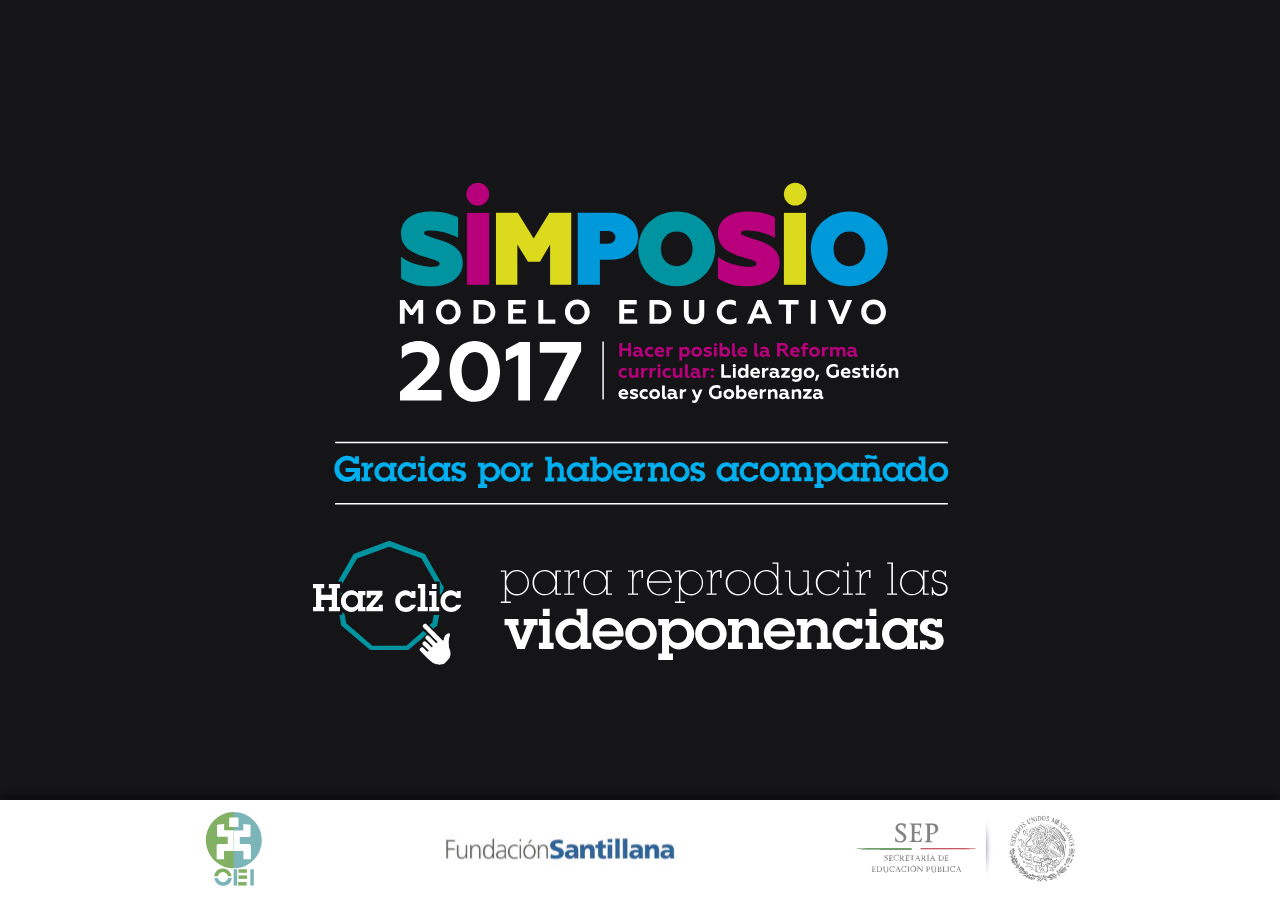
<file: index.html>
<!doctype html>
<html lang="es">

<head>
    <title>SIMPOSIO MODELO EDUCATIVO</title>
    <meta charset="UTF-8">
    <meta name="viewport" content="initial-scale=1.0">
    <link rel="stylesheet" type="text/css" href="resources/css/main.css">
    <link rel="stylesheet" type="text/css" href="resources/css/layout.css">
    <link rel="stylesheet" type="text/css" href="resources/css/colorPallete.css">
    <link rel="stylesheet" type="text/css" href="resources/css/fonts.css">
    <link rel="stylesheet" type="text/css" href="resources/css/modalWindow.css"> </head>

<body>
    <div id="mainWrapper">
        <div id="header">
            <div>
                <div class="blackBg"> <img id="headerLogo" onclick="home()" src="resources/img/mainlogo_header.svg" height="120"> </div>
                <div class="menu_btns">
                    <div class="navButton" style="width: 0;"></div>
                    <div class="navButton" onclick="goTo(slides,1)">Videoponencias</div>
                    <div class="navButton" onclick="goTo(slides,2)">Presentaci&oacute;n</div>
                    <div class="navButton" onclick="goTo(slides,3)">Ponentes</div>
                    <div class="navButton" onclick="goTo(slides,4)">Organizadores</div>
                </div>
            </div>
        </div>
        <div id="body" class="">
            <section id="portada" class="blackBg no-overflow"> 
                <img id="portadaImg" style="" src="resources/img/mainlogo_main-01.svg"> 
            </section>
            <section id="videoponencias">
            	<div class="slideWrapper floatLayout">
            		<div id="videoWrapper" class="">
            			<div id="ponencias"></div>
            		</div>
            		<div id="videolistWrapper" class="w-30">
            			<!--<div id="videolistHeader">
            				<img src="resources/img/click-videos.png">
            			</div>-->
            			<div class="videolistSeparator" style="margin-top: 50px;">
            				<button type="button" class="ponenciaPlaylistButon" onclick="ponenciaVid(0)">
            					INTRO
            				</button>
							<button type="button" class="ponenciaPlaylistButon" onclick="ponenciaVid(1)">
            					Mensaje inaugural <span>Otto Granados Rold&acute;n, Subsecretario de Planeaci&oacute;n, Evaluaci&oacute;n y Coordinaci&oacute;n SEP M&eacute;xico.</span>

							</button>
							<button type="button" class="ponenciaPlaylistButon" onclick="ponenciaVid(2)">
            					Apertura <span>Juan Arzoz Arbide, Director de la Fundaci&oacute;n Santillana en M&eacute;xico.</span>

							</button>
							<button type="button" class="ponenciaPlaylistButon" onclick="ponenciaVid(3)">
								Visi&oacute;n de la Reforma Educativa: logros por cimentar y retos para el futuro cercano<span>Gabriela Ramos, Directora y Sherpa de la OCDE.</span>
							</button>
							<button type="button" class="ponenciaPlaylistButon" onclick="ponenciaVid(4)">
							Visi&oacute;n desde la UNESCO <span>Pablo Cevallos Estarellas, Director de la Oficina para Am&eacute;rica Latina del IIPE — UNESCO.</span>
							</button>
							<button type="button" class="ponenciaPlaylistButon" onclick="ponenciaVid(5)">
							Visi&oacute;n desde la OEI <span>Arturo Vel&acute;zquez Jim&eacute;nez, Director de la OEI M&eacute;xico.</span>
							</button>
							<button type="button" class="ponenciaPlaylistButon" onclick="ponenciaVid(6)">
							Documento del simposio <span>Presentaci&oacute;n por Lorenzo G&oacute;mez- Morin, Profesor-investigador de FLACSO.</span>
							</button>
							<button type="button" class="ponenciaPlaylistButon" onclick="ponenciaVid(7)">
							Liderazgo escolar Conferencia magistral <span>por Ricardo Cuenca Pareja, Director del Instituto de Estudios Peruanos.</span>
							</button>
            				<button type="button" class="ponenciaPlaylistButon" onclick="ponenciaVid(8)">
            				Un nuevo modelo educativo para el nuevo pa&iacute;s que queremos seguir construyendo <span>Conferencia magistral por Javier Trevi&ntilde;o Cant&uacute;, Subsecretario de Educaci&oacute;n B&acute;sica, SEP M&eacute;xico.</span>
							</button>
            			</div>
            			<div class="videolistSeparator">
							<button type="button" class="ponenciaPlaylistButon" onclick="ponenciaVid(9)">
							Apertura <span>Bienvenida y explicaci&oacute;n de la jornada por Mariano Jabonero Blanco, Director Global de Educaci&oacute;n de la Fundaci&oacute;n Santillana.</span>
							</button>
							<button type="button" class="ponenciaPlaylistButon" onclick="ponenciaVid(10)">
							Gesti&oacute;n escolar <span>Conferencia magistral por Seraf&iacute;n Ant&uacute;nez Marcos, Catedr&acute;tico de la Facultad de Pedagog&iacute;a de la Universidad de Barcelona (UB).</span>
							</button>
							<button type="button" class="ponenciaPlaylistButon" onclick="ponenciaVid(11)">
							Mesa de di&acute;logo: <span>Visi&oacute;n Iberoamericana.</span>
							<span>M&oacute;nica Ram&iacute;rez Pe&ntilde;uela, Directora de Calidad de Preescolar, B&acute;sica y Media en el Ministerio de Educaci&oacute;n de Colombia; Mar&iacute;a del Pilar Gonz&acute;lez Garc&iacute;a, Directora General de Innovaci&oacute;n y Equidad Educativa, Consejer&iacute;a de Educaci&oacute;n de la Junta de Castilla y Le&oacute;n de Espa&ntilde;a; Pablo Cevallos Estarellas, IIEPE — UNESCO; y Francisco Miranda L&oacute;pez, Titular de la Unidad de Normatividad y Pol&iacute;tica Educativa en el INEE.</span>
							</button>
            			</div>
            			<div class="videolistSeparator">
            				<button type="button" class="ponenciaPlaylistButon" onclick="ponenciaVid(12)">
            				Reforma curricular <span>Conferencia magistral sobre Reforma curricular por Carlos Magro Mazo, Vicepresidente de la Asociaci&oacute;n Educaci&oacute;n Abierta y Director Acad&eacute;mico del Instituto Europeo de Dise&ntilde;o (IED).</span>
							</button>
							<button type="button" class="ponenciaPlaylistButon" onclick="ponenciaVid(13)">
							Mesa de di&acute;logo: <span>Voz, visi&oacute;n y retos de implementaci&oacute;n.</span><span>Celia D&iacute;az Arg&uuml;ero (Espa&ntilde;ol), Silvia Conde Flores (Formaci&oacute;n c&iacute;vica y &eacute;tica), Teresa Rojano Ceballos (Matem&acute;ticas), Fernando Flores Camacho (Ciencias naturales y tecnolog&iacute;a), Emiliana Rodr&iacute;guez Morales (Educaci&oacute;n socioemocional) y Juan Manuel Mart&iacute;nez Garc&iacute;a (Autonom&iacute;a curricular). Moderadora: Elisa Bonilla Rius, Directora General de Desarrollo Curricular de la SEB – SEP.</span>
							</button>
							<button type="button" class="ponenciaPlaylistButon" onclick="ponenciaVid(14)">
							Mesa de di&acute;logo: <span>Gobernanza del sistema educativo.</span> <span>Tiempo de coincidencias. Agustina Blanco, Directora de la Red de Escuelas de Aprendizaje, Argentina; Patricia V&acute;zquez del Mercado, Secretaria de Educaci&oacute;n de Puebla; y Eduardo Backhoff, Consejero Presidente del INEE. Moderador: Lorenzo G&oacute;mez- Morin FLACSO.</span>
							</button>
							<button type="button" class="ponenciaPlaylistButon" onclick="ponenciaVid(15)">
							Trayecto recorrido y prospectiva de la Reforma Educativa <span>Conferencia magistral por Otto Granados Rold&acute;n, Subsecretario de Planeaci&oacute;n, Evaluaci&oacute;n y Coordinaci&oacute;n, SEP M&eacute;xico.</span>
							</button>
							<button type="button" class="ponenciaPlaylistButon" onclick="ponenciaVid(16)">
							video de clausura
							</button>
            			</div>
            		</div>
            	</div>
            </section>
            <section id="presentacion">
                <div class="slideWrapper floatLayout">
                    <div class="capitalLeter"> <img src="resources/img/d.svg"> </div>
                    <div class="bodyText">
                        <p>esde su creaci&oacute;n en 1979, la Fundaci&oacute;n Santillana ha tenido como principal objetivo contribuir a la extensi&oacute;n y mejora de la educaci&oacute;n en Iberoam&eacute;rica y Espa&ntilde;a, objetivo que ha podido cumplir gracias a las alianzas y colaboraciones que ha mantenido con las administraciones educativas de la regi&oacute;n, con organizaciones internacionales, universidades, expertos, investigadores y docentes.</p>
                        <p>En el desarrollo de su actividad ha promovido la realizaci&oacute;n de investigaciones, informes, diferentes tipos de publicaciones, identificaci&oacute;n y difusi&oacute;n de experiencias de &eacute;xito y debates como el que nos ocupa en este simposio.</p>
                        <p>En esta ocasi&oacute;n, Fundaci&oacute;n Santillana ha convocado a especialistas de reconocidos organismos nacionales e internacionales para reflexionar en torno a grandes temas de la actual Reforma Educativa en M&eacute;xico mediante la realizaci&oacute;n del simposio <span class="boldItalic">Modelo educativo 2017. Hacer posible la reforma curricular: Liderazgo, Gesti&oacute;n escolar y Gobernanza.</span> Durante dos d&iacute;as se escuchar&aacute; la voz de autoridades educativas, investigadores y especialistas que, de diversa manera, han colaborado en la construcci&oacute;n del modelo educativo definido en 2017.</p>
                        <p>Porque toda Reforma Educativa necesita el consenso de un gran acuerdo nacional, Fundaci&oacute;n Santillana abre el espacio para el an&aacute;lisis y el debate constructivos.</p>
                    </div>
                    <div class="bullet"> <img class="w100" src="resources/img/bullet01.svg"> </div>
                </div>
                <br style="clear: both;" />
				<div class="slideWrapper floatLayout">
                	<hr>
				</div>
                <br style="clear: both;" />
				<div class="slideWrapper floatLayout">
                    <div class="capitalLeter"> <img src="resources/img/s.svg"> </div>
                    <div class="bodyText">
                        <p>in duda, una de las etapas m&aacute;s esperadas de la Reforma Educativa en curso es la relativa al nuevo modelo educativo que se impulsar&aacute; para afrontar los grandes temas de la agenda educativa nacional. La Secretar&iacute;a de Educaci&oacute;n P&uacute;blica de nuestro pa&iacute;s ha concluido una serie de etapas clave para la definici&oacute;n de los cinco ejes que conforman al nuevo modelo educativo: <i>Planteamiento curricular; La Escuela al Centro del Sistema Educativo; Formaci&oacute;n y desarrollo profesional docente; Inclusi&oacute;n y equidad; y La Gobernanza del Sistema Educativo.</i></p>
                        <p>Con la intenci&oacute;n de coadyuvar con la SEP en el an&aacute;lisis de diversos temas relativos a lograr la mejor implementaci&oacute;n del nuevo modelo educativo, <b>Fundaci&oacute;n Santillana y la Organizaci&oacute;n de Estados Iberoamericanos (OEI) han convocado a organismos de reconocido prestigio internacional para incorporarse como coorganizadores de este simposio y enriquecer con su participaci&oacute;n y experiencia las reflexiones que se desarrollen durante el mismo.</b> Con la intenci&oacute;n de poner foco en el an&aacute;lisis y evitar la dispersi&oacute;n, hemos seleccionado tres grandes temas que guiar&aacute;n nuestros trabajos durante las dos jornadas: Reforma curricular, Liderazgo, Gesti&oacute;n escolar y Gobernanza. Los cuatro grandes temas hacen clara referencia a aspectos medulares del modelo educativo recientemente dado a conocer por la SEP y, con toda seguridad, nos permitir&aacute;n seguir avanzando para consolidar la adecuada implementaci&oacute;n del modelo educativo durante el ciclo escolar 2018-2019.</p>
                    </div>
                    <div class="bullet"> <img src="resources/img/bullet02.svg"> </div>
				</div>
            </section>
            <section id="ponentes">
                <div class="slideWrapper">
                    <div class="rail">
                        <div class="">
                            <div class="ponente">
                                <div> <img class="railPonetePic"> </div>
                                <div>
                                    <h3>Aurelio Nu&ntilde;o Mayer</h3>
                                    <P><span>Secretario de Educaci&oacute;n P&uacute;blica (SEP) de M&eacute;xico. </span></P>
                                </div>
                            </div>
                            <div class="ponente">
                                <div> <img class="railPonetePic"> </div>
                                <div>
                                    <h3>Javier Trevi&ntilde;o Cant&uacute;</h3>
                                    <p><span>Subsecretario de Educaci&oacute;n B&aacute;sica (SEB), SEP M&eacute;xico. </span></p>
                                </div>
                            </div>
                            <div class="ponente">
                                <div> <img class="railPonetePic"> </div>
                                <div>
                                    <h3>Otto Granados Rold&aacute;n</h3>
                                    <p><span>Subsecretario de Planeaci&oacute;n, SEP M&eacute;xico.</span></p>
                                </div>
                            </div>
                            <div class="ponente">
                                <div> <img class="railPonetePic"> </div>
                                <div>
                                    <h3>Patricia V&aacute;zquez del Mercado</h3>
                                    <p><span>Secretaria de Educaci&oacute;n P&uacute;blica del Estado de Puebla.</span></p>
                                </div>
                            </div>
                            <div class="ponente">
                                <div> <img class="railPonetePic"> </div>
                                <div>
                                    <h3>Mar&iacute;a del Pilar Gonz&aacute;lez Garc&iacute;a</h3>
                                    <p><span>Directora General de Innovaci&oacute;n y Equidad Educativa, Consejer&iacute;a de Educaci&oacute;n de la Junta de Castilla y Le&oacute;n, Espa&ntilde;a.</span></p>
                                </div>
                            </div>
                            <div class="ponente">
                                <div> <img class="railPonetePic"> </div>
                                <div>
                                    <h3>Eduardo Backhoff Escudero</h3>
                                    <p><span>Consejero Presidente del INEE.</span></p>
                                </div>
                            </div>
                            <div class="ponente">
                                <div> <img class="railPonetePic"> </div>
                                <div>
                                    <h3>Elisa Bonilla Rius</h3>
                                    <p><span>Directora General de Desarrollo Curricular (DGDC) de la SEB – SEP.</span></p>
                                </div>
                            </div>
                            <div class="ponente">
                                <div> <img class="railPonetePic"> </div>
                                <div>
                                    <h3>Carlos Mancera Corcuera</h3>
                                    <p><span>Director del Consejo Nacional de Participaci&oacute;n Social en Educaci&oacute;n (CONAPASE).</span></p>
                                </div>
                            </div>
                            <div class="ponente">
                                <div> <img class="railPonetePic"> </div>
                                <div>
                                    <h3>Gabriela Ramos</h3>
                                    <p><span>Directora y Sherpa de la OCDE.</span></p>
                                </div>
                            </div>
                            <div class="ponente">
                                <div> <img class="railPonetePic"> </div>
                                <div>
                                    <h3>Pablo Cevallos Estarellas</h3>
                                    <p><span>Director de la Oficina para Am&eacute;rica Latina del Instituto Internacional de Planeamiento de la Educaci&oacute;n (IIPE &#8212; UNESCO).</span></p>
                                </div>
                            </div>
                            <div class="ponente">
                                <div> <img class="railPonetePic"> </div>
                                
                                <div>
                                    <h3>Arturo Vel&aacute;zquez Jim&eacute;nez</h3>
                                    <p><span>Director de la OEI en M&eacute;xico.</span></p>
                                </div>
                            </div>
                            <div class="ponente">
                                <div> <img class="railPonetePic"> </div>
                                <div>
                                    <h3>Mariano Jabonero Blanco</h3>
                                    <p><span>Director Global de Educaci&oacute;n de la Fundaci&oacute;n Santillana.</span></p>
                                </div>
                            </div>
                            <div class="ponente">
                                <div> <img class="railPonetePic"> </div>
                                <div>
                                    <h3>Juan Arzoz Arbide</h3>
                                    <p><span>Director de Fundaci&oacute;n Santillana en M&eacute;xico.</span></p>
                                </div>
                            </div>
                            <div class="ponente">
                                <div> <img class="railPonetePic"> </div>
                                <div>
                                    <h3>Lorenzo G&oacute;mez-Morin Fuentes</h3>
                                    <p><span>Ocean&oacute;logo con maestr&iacute;a en oceanograf&iacute;a costera por la Universidad Aut&oacute;noma de Baja California.</span></p>
                                </div>
                            </div>
                            <div class="ponente">
                                <div> <img class="railPonetePic"> </div>
                                <div>
                                    <h3>Ricardo Cuenca Pareja</h3>
                                    <p><span>Doctor en educaci&oacute;n en la Universidad Aut&oacute;noma de Madrid. </span></p>
                                </div>
                            </div>
                            <div class="ponente">
                                <div> <img class="railPonetePic"> </div>
                                <div>
                                    <h3>Seraf&iacute;n Ant&uacute;nez Marcos</h3>
                                    <p><span>Catedr&aacute;tico en el Departamento de Did&aacute;ctica y Organizaci&oacute;n Educativa de la Facultad de Pedagog&iacute;a de la Universidad de Barcelona.</span></p>
                                </div>
                            </div>
                            <div class="ponente">
                                <div> <img class="railPonetePic"> </div>
                                <div>
                                    <h3>Carlos Magro Mazo</h3>
                                    <p><span>Vicepresidente de la Asociaci&oacute;n Educaci&oacute;n Abierta y Director Acad&eacute;mico del Instituto Europeo de Dise&ntilde;o (IED).</span></p>
                                </div>
                            </div>
                            <div class="ponente">
                                <div> <img class="railPonetePic"> </div>
                                <div>
                                    <h3>Celia D&iacute;az Arg&uuml;ero</h3>
                                    <p><span>Autora de los Programas de estudio para la asignatura de Lengua materna Espa&ntilde;ol, de primaria y secundaria (Modelo Educativo 2017).</span></p>
                                </div>
                            </div>
                            <div class="ponente">
                                <div> <img class="railPonetePic"> </div>
                                <div>
                                    <h3>Silvia Conde Flores</h3>
                                    <p><span>Consultora especialista en Formaci&oacute;n C&iacute;vica y &Eacute;tica (FCyE),</span></p>
                                </div>
                            </div>
                            <div class="ponente">
                                <div> <img class="railPonetePic"> </div>
                                <div>
                                    <h3>Teresa Rojano Ceballos</h3>
                                    <p><span>Especialista en matem&aacute;tica educativa.</span></p>
                                </div>
                            </div>
                            <div class="ponente">
                                <div> <img class="railPonetePic"> </div>
                                <div>
                                    <h3>Fernando Flores Camacho</h3>
                                    <p><span>Especialista en ciencias naturales.</span></p>
                                </div>
                            </div>
                            <div class="ponente">
                                <div> <img class="railPonetePic"> </div>
                                <div>
                                    <h3>Emiliana Rodr&iacute;guez Morales</h3>
                                    <p><span>Especialista en educaci&oacute;n socioemocional.</span></p>
                                </div>
                            </div>
                            <div class="ponente">
                                <div> <img class="railPonetePic"> </div>
                                <div>
                                    <h3>Juan Manuel Mart&iacute;nez Garc&iacute;a </h3>
                                    <p><span>Coordinador de los Programas de estudio del componente de Autonom&iacute;a curricular.</span></p>
                                </div>
                            </div>
                            <div class="ponente">
                                <div> <img class="railPonetePic"> </div>
                                <div>
                                    <h3>Francisco Miranda L&oacute;pez</h3>
                                    <p><span>Titular de la Unidad de Normatividad y Pol&iacute;tica Educativa en el INEE.</span></p>
                                </div>
                            </div>
                            <div class="ponente">
                                <div> <img class="railPonetePic"> </div>
                                <div>
                                    <h3>Agustina Blanco</h3>
                                    <p><span>Directora de la Red de Escuelas de Aprendizaje de la Direcci&oacute;n General de Cultura y Educaci&oacute;n Bonaerense.</span></p>
                                </div>
                            </div>
                            <div class="ponente">
                                <div> <img class="railPonetePic"> </div>
                                <div>
                                    <h3>M&oacute;nica Ram&iacute;rez Pe&ntilde;uela</h3>
                                    <p><span>Directora de Calidad de Preescolar, B&aacute;sica y Media en el Ministerio de Educaci&oacute;n de Colombia.</span></p>
                                </div>
                            </div>
                        </div>
                    </div>
                </div>
            </section>
            <section id="organizadores" class="blackBg">
                <div class="slideWrapper" style="height: auto;">
                    <table>
                        <tr>
                            <td><img class="title" src="resources/img/sede.svg"></td>
                            <td><img class="title" src="resources/img/organizadores.svg"></td>
                            <td><img class="title" src="resources/img/organismos.svg"></td>
                        </tr>
                        <tr>
                            <td><a target="_blank" href="http://www.mna.inah.gob.mx/"> <img class="logo " src="resources/img/white_MNA.svg"> </a></td>
                            <td><a target="_blank" href="http://www.fundacionsantillana.com/"> <img class="logo " src="resources/img/logo_white01.svg"></a></td>
                            <td><a target="_blank" href="http://www.oecd.org/centrodemexico/laocde/"> <img class="logo " src="resources/img/logo_white04.svg"></a></td>
                        </tr>
                        <tr>
                            <td class="empty"></td>
                            <td><a target="_blank" href="https://www.gob.mx/sep"> <img class="logo " src="resources/img/logo_white02.svg"></a></td>
                            <td><a target="_blank" href="http://es.unesco.org/"> <img class="logo " src="resources/img/logo_white05.svg"></a></td>
                        </tr>
                        <tr>
                            <td></td>
                            <td><a target="_blank" href="http://oei.org.mx/"> <img class="logo " src="resources/img/logo_white03.svg"></a></td>
                            <td><a target="_blank" href="http://www.fundaciontelefonica.com.mx/"> <img class="logo " src="resources/img/logo_white06.svg"></a></td>
                        </tr>
                        <tr class="clicOrganizaIcons">
                            <td colspan="3"><p class="">Haz clic en los iconos para conocer m&aacute;s informaci&oacute;n acerca de los organizadores y organismos internacionales participantes</p></td>
                        </tr>
                    </table>
                </div>
                <div class="agendaSede">
                        
                </div>
                <div class="agendaSede">

                </div>
            </section>
        </div>
        <div id="footer" class="whiteBg">
            <div> 
                <img src="resources/img/footer-01.svg" onclick="oei()"> 
                <img src="resources/img/footer-02.svg" onclick="fundacion()"> 
                <img src="resources/img/footer-03.svg" onclick="sep()"> 
            </div>
        </div>
        <!-- The Modal -->
        <div id="ponentesInfo" class="modal">
            <!-- Modal content -->
            <div class="modal-content"> <span id="closeModal">&times;</span>
                <div id="biography">
                    <div class="col20"> <img> </div>
                    <div class="col80">
                        <!-- 1. The <iframe> (and video player) will replace this <div> tag. -->
                        <div id="speakerPlayer"></div>
                        <div id="" class="ponenteBiografia">
                            <h3>Aurelio Nu&ntilde;o</h3>
                            <p><span>Secretario de Educaci&oacute;n P&uacute;blica (12 de diciembre de 1977)</span></p>
                            <p>Pol&iacute;tico mexicano, militante del Partido Revolucionario Institucional desde el a&ntilde;o 2004 e integrante de su Consejo Pol&iacute;tico Nacional. Al inicio del gobierno del Presidente Enrique Pe&ntilde;a Nieto, se desempe&ntilde;&oacute; como Jefe de la Oficina de la Presidencia de la Rep&uacute;blica. El 27 de agosto de 2015, recibi&oacute; el nombramiento como Secretario de Educaci&oacute;n P&uacute;blica, cargo que ocupa actualmente.</p>
                            <p>Licenciado en Ciencias Pol&iacute;ticas y Administraci&oacute;n P&uacute;blica por la Universidad Iberoamericana y maestro en Estudios Latinoamericanos por la Universidad de Oxford en el Reino Unido, donde se gradu&oacute; con la tesis <i>Building a National State &#34;without&#34; taxation: the Political Consequences of the Fiscal Evolution in Mexico after the Armed Revolution, 1920-1930.</i></p>
                            <p>Inici&oacute; su carrera pol&iacute;tica como vicecoordinador de Planeaci&oacute;n Estrat&eacute;gica del grupo parlamentario del PRI en el Senado de la Rep&uacute;blica durante las LVIII y LIX legislaturas. Fue coordinador de asesores del entonces Presidente de la Comisi&oacute;n de Presupuesto y Cuenta P&uacute;blica, quien despu&eacute;s ser&iacute;a Secretario de Hacienda y Cr&eacute;dito P&uacute;blico, Luis Videgaray Caso. Posteriormente, fungi&oacute; como asesor del entonces Gobernador del Estado de M&eacute;xico Enrique Pe&ntilde;a Nieto.</p>
                            <p>El 1 de diciembre de 2012, Aurelio Nu&ntilde;o fue designado Jefe de la Oficina de la Presidencia de la Rep&uacute;blica por el Presidente Enrique Pe&ntilde;a.</p>
                            <p>Fue miembro del Consejo Rector del Pacto por M&eacute;xico, desde donde particip&oacute; en la negociaci&oacute;n de las 13 reformas estructurales. Fungi&oacute; como uno de los principales interlocutores con diputados, senadores y presidentes ejecutivos nacionales de los diferentes partidos pol&iacute;ticos, as&iacute; como con los gobiernos estatales de diversas entidades federativas. En particular, fue designado enlace del Presidente de la Rep&uacute;blica con los gobiernos del Estado de M&eacute;xico y del Distrito Federal.</p>
                            <p>Al mismo tiempo, particip&oacute; en la coordinaci&oacute;n de las principales pol&iacute;ticas p&uacute;blicas y proyectos del Gobierno de la Rep&uacute;blica, como por ejemplo el Nuevo Aeropuerto de la Ciudad de M&eacute;xico, la Cruzada Nacional contra el Hambre, PROSPERA, las Zonas Econ&oacute;micas Especiales, el Plan Michoac&aacute;n, el Plan Nuevo Guerrero, entre otros.</p>
                            <p>Aurelio Nu&ntilde;o era responsable de dise&ntilde;ar y coordinar la estrategia de comunicaci&oacute;n del Gobierno Federal, as&iacute; como la agenda nacional de riesgos.</p>
                            <a class="twitter" target="_blank" href="https://twitter.com/aurelionuno"> <img class="twitter_icon" src="resources/img/twitter-icon.png"> @aurelionuno </a>
                        </div>
                        <div id="" class="ponenteBiografia">
                            <h3>Javier Trevi&ntilde;o Cant&uacute;</h3>
                            <p><span>Subsecretario Educaci&oacute;n B&aacute;sica</span></p>
                            <p>Pol&iacute;tico mexicano, miembro del Partido Revolucionario Institucional, ha sido entre otros cargos Secretario General de Gobierno de Nuevo Le&oacute;n y diputado federal. El 4 de octubre del 2015 fue nombrado Subsecretario de Educaci&oacute;n B&aacute;sica de la Secretar&iacute;a de Educaci&oacute;n P&uacute;blica.</p>
                            <p>Licenciado en Relaciones Internacionales egresado de El Colegio de M&eacute;xico y tiene una Maestr&iacute;a en Pol&iacute;ticas P&uacute;blicas por la Universidad de Harvard, tiene adem&aacute;s diplomados en Strategic Marketing Communications y en Finanzas Corporativas.</p>
                            <p>En 1987 se desempe&ntilde;&oacute; como director de planeaci&oacute;n del Centro de Procesamiento Arturo Rosenblueth de la Secretar&iacute;a de Educaci&oacute;n P&uacute;blica y luego como asesor del director de Comunicaci&oacute;n Social de la Presidencia de M&eacute;xico, de 1989 a 1993 ocup&oacute; el cargo de ministro de informaci&oacute;n en la Embajada de M&eacute;xico en Estados Unidos, y en el &uacute;ltimo a&ntilde;o mencionado fue nombrado como asesor del entonces secretario de Desarrollo Social, Luis Donaldo Colosio y cuando &eacute;ste fue postulado como candidato del PRI a Presidente de M&eacute;xico en 1994 pas&oacute; a desempe&ntilde;arse como asesor en su campa&ntilde;a pol&iacute;tica.</p>
                            <p>El 1 de diciembre de 1994 Ernesto Zedillo lo nombr&oacute; Subsecretario de Cooperaci&oacute;n Internacional de la Secretar&iacute;a de Relaciones Exteriores, siendo el titular de la misma Jos&eacute; &Aacute;ngel Gurr&iacute;a; permaneci&oacute; en el cargo hasta 1998. Dentro de La C&aacute;mara de Diputados es secretario de las comisiones de Tecnolog&iacute;as de la Informaci&oacute;n y Comunicaci&oacute;n, de Energ&iacute;a, y de Hacienda y Cr&eacute;dito P&uacute;blico, adem&aacute;s de integrante de la de Asuntos Migratorios.</p>
                        </div>
                        <div id="" class="ponenteBiografia">
                            <h3>Otto Granados Rold&aacute;n</h3>
                            <p><span>Subsecretario de Planeaci&oacute;n, Evaluaci&oacute;n y Coordinaci&oacute;n (24 de noviembre de 1956)</span></p>
                            <p>Funcionario p&uacute;blico, consultor, acad&eacute;mico y diplom&aacute;tico mexicano. Ha desempe&ntilde;ado una extensa carrera en la actividad profesional y acad&eacute;mica, las funciones de gobierno y los asuntos internacionales. El 1 de octubre de 2015 fue nombrado Subsecretario de Planeaci&oacute;n, Evaluaci&oacute;n y Coordinaci&oacute;n de la Secretar&iacute;a de Educaci&oacute;n P&uacute;blica.</p>
                            <p>Abogado egresado de la Universidad Nacional Aut&oacute;noma de M&eacute;xico y estudi&oacute; una maestr&iacute;a en ciencia pol&iacute;tica en el Centro de Estudios Internacionales de El Colegio de M&eacute;xico. Desde 1977 ha sido colaborador de diversas publicaciones y es autor, coautor y editor de 15 libros, y numerosos art&iacute;culos y ensayos sobre pol&iacute;ticas p&uacute;blicas.</p>
                            <p>ha sido secretario particular del secretario de Educaci&oacute;n P&uacute;blica, Jes&uacute;s Reyes Heroles (1982-1985); Consejero Pol&iacute;tico de la embajada de M&eacute;xico en Espa&ntilde;a (1985-86); Oficial Mayor de la secretar&iacute;a de Programaci&oacute;n y Presupuesto (1986-1987); Director General de Comunicaci&oacute;n Social y Portavoz de la presidencia de la Rep&uacute;blica de M&eacute;xico (1988-1992); Gobernador del estado de Aguascalientes (PRI) de 1992 a 1998; Embajador de M&eacute;xico en Chile en dos ocasiones (1999-2001 y 2013-2015) y Director General del Instituto de Administraci&oacute;n P&uacute;blica del Sistema Tecnol&oacute;gico de Monterrey, entre 2008 y 2013.</p>
                            <p>Ha sido Secretario Particular de don Jes&uacute;s Reyes Heroles cuando &eacute;ste se desempe&ntilde;aba como Secretario de Educaci&oacute;n P&uacute;blica; consejero pol&iacute;tico de la embajada de M&eacute;xico en Espa&ntilde;a y Oficial Mayor de la Secretar&iacute;a de Programaci&oacute;n y Presupuesto encabezada entonces por Carlos Salinas de Gortari. Posteriormente, Granados fue designado Secretario de Informaci&oacute;n del Comit&eacute; Ejecutivo Nacional del PRI; poco despu&eacute;s, Coordinador General de Comunicaci&oacute;n Social de la campa&ntilde;a presidencial, fue Director General de Comunicaci&oacute;n Social y Vocero de la Presidencia de la Rep&uacute;blica de 1988 a 1992.</p>
                            <p>En 1990 fue condecorado por el Gobierno de Espa&ntilde;a con la Orden al M&eacute;rito Civil, en Grado de Gran Cruz. En 1992 el National Council of La Raza lo reconoci&oacute; por sus generosas contribuciones a la poblaci&oacute;n hispana en Estados Unidos. En 1994 fue designado Global Leader por el World Economic Forum de Davos, a cuyas reuniones anuales y/o regionales ha acudido en las &uacute;ltimas dos d&eacute;cadas. En 2015 fue distinguido por el Gobierno de Chile con la Orden Bernardo O´Higgins en grado de Gran Cruz.</p>
                            <p>Ha sido profesor-investigador en el Tecnol&oacute;gico de Monterrey, y por diez ocasiones fue distinguido por sus alumnos como el mejor profesor. Adem&aacute;s, fue consejero y miembro del Comit&eacute; de &Eacute;tica del Tecnol&oacute;gico de Monterrey; co-dirigi&oacute; diversos programas acad&eacute;micos de capacitaci&oacute;n para funcionarios p&uacute;blicos en la Fundaci&oacute;n Ortega y Gasset y el Centro de Estudios sobre M&eacute;xico de la Uni&oacute;n Europea de Madrid, Espa&ntilde;a; e imparte regularmente numerosas conferencias y seminarios sobre competitividad, innovaci&oacute;n, educaci&oacute;n y gesti&oacute;n p&uacute;blica.</p>
                            <a class="twitter" target="_blank" href="https://twitter.com/Otto2025"> <img class="twitter_icon" src="resources/img/twitter-icon.png">@Otto2025 </a>
                        </div>
                        <!--<div id="" class="ponenteBiografia">
                            <h3>Yaneth Giha Tovar</h3>
                            <p><span>Ministra de Educaci&oacute;n de Colombia.</span></p>
                            <p>Antes Directora de Colciencias. Viceministra de Defensa para el Grupo Social y Empresarial de la Defensa y Bienestar, y Viceministra de Defensa para la Estrategia y Planeaci&oacute;n, 2010-2013. Estudi&oacute; Econom&iacute;a en la Universidad de los Andes, con especializaci&oacute;n en Resoluci&oacute;n de Conflictos y una maestr&oacute;a en Estudios Pol&iacute;ticos, en la Pontificia Universidad Javeriana. Maestr&iacute;a en estudios de la guerra en el King’s College de Londres, Reino Unido.</p>
                        </div>-->
                        <div id="" class="ponenteBiografia">
                            <h3>Patricia V&aacute;zquez del Mercado</h3>
                            <p><span>Secretaria de Educaci&oacute;n P&uacute;blica del Estado de Puebla.</span></p>
                            <p>Maestra en Pol&iacute;ticas P&uacute;blicas Comparadas por la Facultad Latinoamericana de Ciencias Sociales, y Licenciada en Pedagog&iacute;a por la Universidad Panamericana. Fue Directora General de Proyectos Especiales. Subsecretaria de Educaci&oacute;n Media Superior y actual Secretaria de Educaci&oacute;n P&uacute;blica del Estado de Puebla.</p>
                            <p>Se ha desempe&ntilde;ado dentro del &aacute;mbito acad&eacute;mico como Coordinadora de Programas Especiales en la Coordinaci&oacute;n General de Educaci&oacute;n a Distancia de FLACSO, Consultora educativa en diversas instituciones y organismos internacionales y Asesora pedag&oacute;gica en la Coordinaci&oacute;n de Inform&aacute;tica Educativa en el ILCE.</p>
                            <p>Forma parte del grupo de expertos del Gobierno Alem&aacute;n en Educaci&oacute;n para el Desarrollo Sustentable. En el Instituto Latinoamericano de la Comunicaci&oacute;n Educativa (ILCE) fungi&oacute; como Coordinadora de Inform&aacute;tica Educativa para el Modelo de Telesecundaria y para otros programas que promueven el uso de la tecnolog&iacute;a en las aulas.</p>
                            <p>Ha sido consultora educativa en el Centro de Investigaci&oacute;n y de Estudios Avanzados del Instituto Polit&eacute;cnico Nacional (CINVESTAV); InWent Capacity Building International (Internationale Weiterbildung und Entwicklung, actualmente GIZ); en el Centro de Investigaci&oacute;n en Geograf&iacute;a y Geom&aacute;tica &#34;Ing. Jorge L. Tamayo&#34; A.C.; as&iacute; como en la Universidad Panamericana.</p>
                        </div>
                        <div id="" class="ponenteBiografia">
                            <h3>Mar&iacute;a del Pilar Gonz&aacute;lez Garc&iacute;a</h3>
                            <p><span>Directora General de Innovaci&oacute;n y Equidad Educativa, Consejer&iacute;a de Educaci&oacute;n de la Junta de Castilla y Le&oacute;n, Espa&ntilde;a.</span></p>
                            <p>Licenciada en Filosof&iacute;a y Ciencias de la Educaci&oacute;n. Profesora y Coordinadora de proyectos de Innovaci&oacute;n y Equidad Educativa. T&eacute;cnico asesor, Jefa de Servicio, y Directora General de Innovaci&oacute;n y formaci&oacute;n del Profesorado, en la regi&oacute;on de Castilla y Le&oacute;n.</p>
                        </div>
                        <div id="" class="ponenteBiografia">
                            <h3>Eduardo Backhoff Escudero</h3>
                            <p><span>Consejero Presidente del INEE</span></p>
                            <p>Licenciado en Psicolog&iacute;a y Doctor en Educaci&oacute;n e investigador nivel tres del Sistema Nacional de Investigadores. Es reconocido por sus aportaciones al campo de las evaluaciones a gran escala. Su l&iacute;nea de investigaci&oacute;n se ha centrado en torno al dise&ntilde;o y validaci&oacute;n de pruebas psicol&oacute;gicas y educativas, as&iacute; como en mecanismos para administrar estos ex&aacute;menes por medios digitales. Ha desarrollado evaluaciones para diagnosticar problemas de aprendizaje en escolares de educaci&oacute;n b&aacute;sica y para seleccionar a estudiantes de los niveles de educaci&oacute;n media superior y superior.</p>
                            <p>Es autor y coautor de cerca de 85 art&iacute;culos cient&iacute;ficos, 120 art&iacute;culos de divulgaci&oacute;n, 30 cap&iacute;tulos y 25 libros en el &aacute;mbito educativo, as&iacute; como de 30 manuales t&eacute;cnicos. Ha participado en m&aacute;s de 170 congresos nacionales y 55 internacionales. En mayo de 2013 fue nombrado por el Senado de la Rep&uacute;blica consejero de la Junta de Gobierno del INEE; en abril de 2017</p>
                            <p>Fue designado consejero presidente de la Junta de Gobierno del Instituto Nacional para la Evaluaci&oacute;n de la Educaci&oacute;n (INEE) asumiendo funciones a partir del 1&#176; de mayo de mismo a&ntilde;o.</p>
                        </div>
                        <div id="" class="ponenteBiografia">
                            <h3>Elisa Bonilla Rius</h3>
                            <p><span>Directora General de Desarrollo Curricular (DGDC) de la SEB – SEP.</span></p>
                            <p>Licenciada en matem&aacute;ticas por la UNAM, tiene una maestr&iacute;a en educaci&oacute;n por la Universidad de Cambridge y es candidata a doctor en educaci&oacute;n, por esa misma universidad. Ha sido profesora en casi todos los niveles educativos e investigadora en educaci&oacute;n <i>(CINVESTAV-IPN).</i> Entre 1993 y 2007 fue <i>Directora General de Materiales y M&eacute;todos Educativos</i> en la Secretar&iacute;a de Educaci&oacute;n P&uacute;blica de M&eacute;xico, donde particip&oacute; en la puesta en marcha de varias reformas curriculares: <i>educaci&oacute;n primaria y secundaria, 1993, educaci&oacute;n normal, 1997, y educaci&oacute;n secundaria, 2006; </i>y la renovaci&oacute;n de la <i>tercera generaci&oacute;n de libros de texto gratuitos para educaci&oacute;n primaria.</i> Tambi&eacute;n en la SEP coordin&oacute; el <i>Programa Nacional de Lectura,</i> de 2001 a 2007, el cual intensific&oacute; la distribuci&oacute;n de libros literarios e informativos a todas las escuelas p&uacute;blicas de educaci&oacute;n b&aacute;sica de M&eacute;xico, para crear en ellas bibliotecas de aula y fortalecer los acervos de las bibliotecas escolares.</p>
                            <p>En 2007, acept&oacute; establecer en M&eacute;xico y dirigir la <i>Fundaci&oacute;n SM,</i> una organizaci&oacute;n presente en once pa&iacute;ses de Iberoam&eacute;rica, totalmente enfocada a la difusi&oacute;n de la educaci&oacute;n y la cultura, a trav&eacute;s de la investigaci&oacute;n, la formaci&oacute;n docente, la promoci&oacute;n de la cultura escrita y la atenci&oacute;n a grupos vulnerables. A partir de 2010, tambi&eacute;n asumi&oacute; la <i>direcci&oacute;n de Contenidos educativos de Ediciones SM</i>, M&eacute;xico, donde coordin&oacute; el desarrollo de exitosos proyectos educativos, como <i>Conect@,</i> una soluci&oacute;n educativa para los niveles de preescolar primaria y secundaria, que circula desde 2012 y que ha sido muy aceptada en escuelas secundaria p&uacute;blicas y escuelas particulares, de los tres niveles educativos. En 2015 coordin&oacute; la conceptualizaci&oacute;n del <i>proyecto SAVIA,</i> que entr&oacute; en circulaci&oacute;n en 2016. En enero de 2016 dej&oacute; ambos cargos y se despidi&oacute; del Grupo SM para incorporarse de nueva cuenta a la SEP, como Directora General de Desarrollo Curricular.</p>
                            <p>A lo largo de su carrera profesional ha sido una activa promotora de pol&iacute;ticas p&uacute;blicas para la formaci&oacute;n de lectores y la difusi&oacute;n del libro. Form&oacute; parte del grupo ciudadano que promovi&oacute; la Ley de Fomento para la Lectura y el Libro, promulgada en M&eacute;xico en julio de 2008. Fue miembro del Grupo de expertos de lectura y bibliotecas de la OEI, de 2008 a 2014; vocal de la <i>C&aacute;mara Nacional de la Industria Editorial,</i> de 2010 a 2012; form&oacute; parte de los consejos de Funlectura, de 2008 a 2016, y A Leer-IBBY, de 2008 a 2012.</p>
                            <p>A menudo participa como ponente en foros nacionales e internacionales. Tiene diversas publicaciones acad&eacute;micas y de divulgaci&oacute;n. Entre ellas destacan: <i>El prisionero de la verdad: Bertrand Russell, Colecci&oacute;n viajeros del conocimiento, Conaculta, M&eacute;xico, 1992;</i> y, en colaboraci&oacute;n con Daniel Goldin y Ram&oacute;n Salaberria, <i>Bibliotecas y escuelas: retos y posibilidades en la sociedad del conocimiento, Oc&eacute;ano Traves&iacute;a, 2008.</i></p>
                        </div>
                        <div id="" class="ponenteBiografia">
                            <h3>Carlos Mancera Corcuera</h3>
                            <p><span>Director del Consejo Nacional de Participaci&oacute;n Social en Educaci&oacute;n (CONAPASE).</span></p>
                            <p>Actualmente se desempe&ntilde;a como Director del Consejo Nacional de Participaci&oacute;n Social en Educaci&oacute;n <i>(CONAPASE).</i></p>
                            <p>Desde 1988, Carlos Mancera Corcuera, ocup&oacute; diversos cargos en dependencias de la administraci&oacute;n p&uacute;blica federal, en las secretar&iacute;as de Programaci&oacute;n y Presupuesto y Educaci&oacute;n P&uacute;blica; tambi&eacute;n fue director adjunto de Pol&iacute;tica Cient&iacute;fica y Tecnol&oacute;gica del <i>Conacyt.</i> Fue subsecretario de Planeaci&oacute;n y Coordinaci&oacute;n de la SEP, cargo que ocup&oacute; de 1994 a 2001. Desde mayo de 2001 se ha dedicado a la consultor&iacute;a en temas educativos, especialmente en planeaci&oacute;n y evaluaci&oacute;n. Recientemente, fue llamado por el jefe de gobierno de la ciudad de M&eacute;xico, Miguel &Aacute;ngel Mancera como asesor externo en la redacci&oacute;n de la nueva constituci&oacute;n.</p>
                        </div>
                        <div id="" class="ponenteBiografia">
                            <h3>Gabriela Ramos</h3>
                            <p><span>Directora y Sherpa de la OCDE.</span></p>
                            <p>Directora de Gabinete de la OCDE, Sherpa ante el G20 y Consejera Especial para el Secretario General. Desde 2006, ha sido Coordinadora de Asesores del Secretario General, apoyando la agenda estrat&eacute;gica y contribuyendo en la apertura de la Organizaci&oacute;n a los nuevos pa&iacute;ses miembros y pa&iacute;ses asociados.</p>
                            <p>Recientemente, contribuy&oacute; al lanzamiento de importantes iniciativas de la OCDE relacionadas con las respuestas a la crisis econ&oacute;mica y con cuestiones de g&eacute;nero, habilidades y desarrollo. Desde 2009, se ha desempe&ntilde;ado como Sherpa de la OCDE ante el G20 coordinando las contribuciones anal&iacute;ticas de la OCDE a este grupo y representando a la Organizaci&oacute;n en dicho grupo.</p>
                            <p>Desde 2012 supervisa el proyecto m&aacute;s ambicioso de la OCDE denominado "Nuevos Enfoques para el Crecimiento Econ&oacute;mico" as&iacute; como la iniciativa sobre Crecimiento Incluyente.</p>
                            <p>En 2010 concibi&oacute; y lanz&oacute; las publicaciones "Best Policies Series" que cubren los principales &aacute;mbitos de pol&iacute;ticas de los pa&iacute;ses miembros y socios de la OCDE y en ese marco coordin&oacute; la edici&oacute;n del "Getting it Right: la competitividad y productividad de Mexico" en 2012, estudio que proporcion&oacute; apoyo anal&iacute;tico y referencias comparativas internacionales a la ambiciosa agenda de reformas econ&oacute;micas del Presidente de M&eacute;xico, Enrique Pe&ntilde;a Nieto.</p>
                            <p>De 2000 a 2006 Gabriela fue Directora del Centro de la OCDE en M&eacute;xico para Am&eacute;rica Latina, donde promovi&oacute; las recomendaciones de la OCDE en diversas &aacute;reas incluyendo salud y educaci&oacute;n. Contribuy&oacute; en la preparaci&oacute;n de varios reportes de la OCDE sobre M&eacute;xico, cre&oacute; el Foro de la OCDE, donde se lanz&oacute; la publicaci&oacute;n &#34;Getting it Right&#34;, colecci&oacute;n distintiva de la OCDE.</p>
                            <p>Antes de incorporarse a la OCDE la Sra. Ramos ocup&oacute; diversos cargos en el gobierno mexicano, destacando el de Asesora del Secretario de Relaciones Exteriores (1990-1993), Secretaria T&eacute;cnica del Gabinete del Secretario de Planeaci&oacute;n y Presupuesto (1989) y Directora de asuntos Econ&oacute;micos y de la OCDE en la Secretaria de Relaciones Exteriores (1995-1998). En 1998-2000 estableci&oacute; su propia Consultor&iacute;a en pol&iacute;ticas p&uacute;blicas (Portico) en donde desarrollo diversos proyectos con el IFE, con el World Wildlife Fund y con el ITAM.</p>
                            <p>La Se&ntilde;ora Ramos tambi&eacute;n ha sido catedr&aacute;tica en econom&iacute;a internacional en la Universidad Iberoamericana y en el Instituto Tecnol&oacute;gico Aut&oacute;nomo de M&eacute;xico. Posee una Licenciatura en Relaciones Internacionales de la Universidad Iberoamericana y una Maestr&iacute;a en Pol&iacute;ticas P&uacute;blicas por la Universidad de Harvard. Fue becaria de la Fundaci&oacute;n Fullbriright and Ford MacArthur.</p>
                            <p>Ha colaborado con diversas fundaciones y participado como miembro del Consejo del Instituto Mexicano para la Competitividad, y la Fundaci&oacute;n Mexico en Harvard. Tambi&eacute;n fue Presidente del Club Harvard de M&eacute;xico de 1997-2001.</p>
                            <p>En 2013 fue condecorada por el Presidente de Francia, Fran&Ccedil;ois Hollande, como miembro de la Orden del M&eacute;rito en grado de "chevalier" por sus contribuciones para fortalecer las relaciones con Francia.</p>
                        </div>
                        <div id="" class="ponenteBiografia">
                            <h3>Pablo Cevallos Estarellas</h3>
                            <p><span>Director de la Oficina para Am&eacute;rica Latina del Instituto Internacional de Planeamiento de la Educaci&oacute;n (IIPE &#8212; UNESCO).</span></p>
                            <p>Cuenta con un doctorado en Pedagog&iacute;a y una maestr&iacute;a en Educaci&oacute;n y Pensamiento Cr&iacute;tico de la Montclair State University, de Nueva Jersey, Estados Unidos. Se ha desempe&ntilde;ado como docente a nivel secundario y universitario en algunas instituciones de Ecuador y Estados Unidos.</p>
                            <p>Ha sido profesor en las &aacute;reas de Educaci&oacute;n y de Filosof&iacute;a en la Universidad San Francisco de Quito, Ecuador. Ha trabajado como consultor internacional y ha sido invitado a participar como conferencista en varios pa&iacute;ses de la regi&oacute;n latinoamericana. Entre 2007 y 2010 fue parte del equipo directivo del Ministerio de Educaci&oacute;n de Ecuador, y entre 2010 y 2013 ocup&oacute; el cargo de Viceministro de Educaci&oacute;n de ese pa&iacute;s. Sus &aacute;reas de investigaci&oacute;n y publicaciones se relacionan con el estudio de las reformas educativas en Am&eacute;rica Latina, la formaci&oacute;n inicial de docentes, la filosof&iacute;a de la educaci&oacute;n, la educaci&oacute;n para la ciudadan&iacute;a, as&iacute; como la pedagog&iacute;a de la escritura acad&eacute;mica, la filosof&iacute;a y el pensamiento cr&iacute;tico.</p>
                        </div>
                        <div id="" class="ponenteBiografia">
                            <h3>Arturo Vel&aacute;zquez Jim&eacute;nez</h3>
                            <p><span>Director de la OEI en M&eacute;xico.</span></p>
                            <p>Director de la Organizaci&oacute;n de Estados Iberoamericanos en M&eacute;xico (OEI). Autor de diversas publicaciones en ciencias administrativas y de planeaci&oacute;n universitaria. Se ha desempe&ntilde;ado como Director General de Planeaci&oacute;n Educativa en la SEP, Coordinador de Programas Acad&eacute;micos de la ANUIES, as&iacute; como m&uacute;ltiples cargos como Director General en la UNAM.</p>
                        </div>
                        <div id="" class="ponenteBiografia">
                            <h3>Mariano Jabonero Blanco</h3>
                            <p><span>Director Global de Educaci&oacute;n de la Fundaci&oacute;n Santillana.</span></p>
                            <p>Licenciado en Filosof&iacute;a y en Ciencias de la Educaci&oacute;n por la Universidad Complutense de Madrid, con estudios de postgrado en administraci&oacute;n y supervisi&oacute;n de la educaci&oacute;n.</p>
                            <p>En su trayectoria profesional ha desempe&ntilde;ado puestos de t&eacute;cnico de nivel superior en el Ministerio de Educaci&oacute;n de Espa&ntilde;a, Inspector de Educaci&oacute;n en las ciudades de Barcelona y Madrid, Secretario de Educaci&oacute;n de la provincia de Toledo y de Direcci&oacute;n en el Ministerio de Educaci&oacute;n de Espa&ntilde;a, durante m&aacute;s de diez a&ntilde;os.</p>
                            <p>En el &aacute;mbito acad&eacute;mico ha sido profesor del Departamento de Did&aacute;ctica y Organizaci&oacute;n Escolar de la Facultad de Educaci&oacute;n de la Universidad Complutense de Madrid, hasta su renuncia voluntaria. Es autor o coautor de numerosos textos, art&iacute;culos, investigaciones y conferencias sobre diferentes tem&aacute;ticas educativas.</p>
                            <p>Ha trabajado como consultor, experto en educaci&oacute;n o coordinador de programas en la pr&aacute;ctica totalidad de pa&iacute;ses de Am&eacute;rica con UNESCO, PNUD, OEA, OEI y OCDE, as&iacute; como en programas de la Uni&oacute;n Europea.</p>
                            <p>Entre 2003 y 2010 ha desempe&ntilde;ado el puesto de Director General de Concertaci&oacute;n y Desarrollo de la Organizaci&oacute;n de Estados Iberoamericanos (OEI), ocup&aacute;ndose, entre otras funciones, de la identificaci&oacute;n, acuerdo y ejecuci&oacute;n de programas educativos de cooperaci&oacute;n con todos los pa&iacute;ses de la regi&oacute;n, coordinaci&oacute;n y relator&iacute;a de conferencias de Ministros de Educaci&oacute;n preparatorias de las Cumbres Iberoamericanas de Jefes de Estado y de Gobierno y la identificaci&oacute;n, formulaci&oacute;n y coordinaci&oacute;n de programas educativos aprobados por &eacute;stas.</p>
                            <p>En la actualidad ocupa el puesto de Director de Educaci&oacute;n de la Fundaci&oacute;n Santillana, entidad creada en 1979 con sede central en Madrid y sedes en Am&eacute;rica en Colombia, Brasil y Argentina y con actividad en toda la regi&oacute;n.</p>
                            <p>Por su contribuci&oacute;n a la educaci&oacute;n le han sido concedidas diferentes distinciones en pa&iacute;ses de Am&eacute;rica Latina y, en Espa&ntilde;a, la Orden de Alfonso X el Sabio.</p>
                        </div>
                        <div id="" class="ponenteBiografia">
                            <h3>Juan Luis Arzoz Arbide</h3>
                            <p><span>Director de Fundaci&oacute;n Santillana en M&eacute;xico.</span></p>
                            <p>Egresado de la Universidad An&aacute;huac en la Ciudad de M&eacute;xico en Ingenier&iacute;a Industrial, donde forma parte del &#34;Consejo de Egresados&#34; de la Facultad de Ingenier&iacute;a. Es graduado tambi&eacute;n en Alta Direcci&oacute;n en el IPADE (Instituto Mexicano de Alta Direcci&oacute;n de Empresa).</p>
                            <p>Presidio del a&ntilde;o 2007 al a&ntilde;o 2010 la C&aacute;mara Nacional de la Industria Editorial Mexicana (CANIEM), destacando entre sus principales logros la promulgaci&oacute;n de la Ley de Fomento para el Libro y la Lectura, Acuerdos entre CANIEM y FedEx, Promoci&oacute;n del libro mexicano en el extranjero. Durante su gesti&oacute;n, M&eacute;xico particip&oacute; como pa&iacute;s invitado en el Sal&oacute;n del Libro de Francia, Feria del Libro de Colombia y Feria Internacional del Libro de la India.</p>
                            <p>Participo en forma activa con la Secretar&iacute;as de Educaci&oacute;n P&uacute;blica, Consejo Nacional para la Cultura y las Artes y todas las dependencias Federales y Estatales relacionadas con la Educaci&oacute;n y la Cultura.</p>
                            <p>Ha recibido varios reconocimientos sobresaliendo el &#34;Reconocimiento al M&eacute;rito Gremial&#34; otorgado por la CANIEM en el a&ntilde;o 2011.</p>
                            <p>La Fundaci&oacute;n Santillana, es una entidad l&iacute;der a nivel regional que desde 1979 tiene como objetivo la promoci&oacute;n y extensi&oacute;n de la educaci&oacute;n en Am&eacute;rica Latina y Espa&ntilde;a. Para ello cuenta con sedes en Madrid, Bogot&aacute;, Buenos Aires, Sao Paulo, Lima y Santiago de Chile, y actividades en la mayor parte de pa&iacute;ses de la regi&oacute;n.</p>
                        </div>
                        <div id="" class="ponenteBiografia">
                            <h3>Lorenzo G&oacute;mez-Mor&iacute;n Fuentes</h3>
                            <p><span>Ocean&oacute;logo con maestr&iacute;a en oceanograf&iacute;a costera por la Universidad Aut&oacute;noma de Baja California.</span></p>
                            <p>Egresado de la Facultad de Ciencias Marinas de la Universidad Aut&oacute;noma de Baja California (UABC), en donde obtuvo tambi&eacute;n la Maestr&iacute;a en Oceanograf&iacute;a Costera.</p>
                            <p>Trabaj&oacute; como profesor-investigador de tiempo completo en la UABC durante 17 a&ntilde;os. Ocup&oacute; los cargos de Subdirector en la Facultad de Ciencias Marinas y posteriormente fungi&oacute; como Director General de Investigaci&oacute;n y Posgrado. En 1997 fue designado Director General del Instituto de Servicios Educativos y Pedag&oacute;gicos del Estado de Baja California, M&eacute;xico y un a&ntilde;o despu&eacute;s fue designado como Secretario de Educaci&oacute;n y Bienestar Social del Gobierno de Baja California.</p>
                            <p>En 2001 se incorpor&oacute; a la Administraci&oacute;n P&uacute;blica Federal ocupando el cargo de Subsecretario de Educaci&oacute;n B&aacute;sica de la Secretar&iacute;a de Educaci&oacute;n P&uacute;blica. De 2006 a 2008 fue Director Ejecutivo de la asociaci&oacute;n civil Mexicanos Primero, A.C. A partir de marzo del 2010 es Presidente Ejecutivo de la Fundaci&oacute;n Mexicana para el Fomento a la Lectura, A.C.</p>
                            <p>Desde Septiembre de 2010 colabora en la Facultad Latinoamericana de Ciencias Sociales, Sede M&eacute;xico, coordinando el proyecto de apoyo y acompa&ntilde;amiento acad&eacute;mico y formaci&oacute;n de funcionarios para la Subsecretar&iacute;a de Educaci&oacute;n Media Superior de la SEP.</p>
                        </div>
                        <div id="" class="ponenteBiografia">
                            <h3>Ricardo Cuenca Pareja</h3>
                            <p><span>Doctor en educaci&oacute;n en la Universidad Aut&oacute;noma de Madrid.</span></p>
                            <p>Psic&oacute;logo Social, doctor (c) en Educaci&oacute;n en la Universidad de Kaiserslautern (Alemania); obtuvo el DEA en la Universidad de Sevilla (Espa&ntilde;a); y el grado de magister en investigaci&oacute;n y docencia en educaci&oacute;n superior en la Universidad Peruana Cayetano Heredia. Actualmente, es director de investigaciones del Instituto de Estudios Peruanos (IEP); director de publicaciones y miembro fundador de la Sociedad de Investigaci&oacute;n Educativa Peruana (SIEP).</p>
                            <p>Es miembro de la Red de Trabajo Docente de CLACSO y del consejo cient&iacute;fico de la Revista Electr&oacute;nica Iberoamericana sobre Calidad, Eficacia y Cambio en Educaci&oacute;n (REICE), y de la Revista Internacional de Educaci&oacute;n para la Justicia Social (RIEJS). Es profesor del departamento de humanidades y de educaci&oacute;n de la Pontificia Universidad Cat&oacute;lica del Per&uacute;. Ha sido Presidente del Foro Educativo del Per&uacute;, coordinador del Programa de Educaci&oacute;n de la Cooperaci&oacute;n Alemana en el Per&uacute; (PROEDUCA-GTZ) y responsable del componente de investigaci&oacute;n del Programa Regional de Pol&iacute;ticas para la Profesi&oacute;n Docente de la Oficina Regional de Educaci&oacute;n de la Unesco para Am&eacute;rica Latina y el Caribe (OREALC) en Chile.</p>
                            <p>En la actualidad lidera los proyectos de investigaci&oacute;n &#34;Educaci&oacute;n superior, movilidad social, empleabilidad e inclusi&oacute;n: nuevas perspectivas&#34; y &#34;Del Plan Inca al Perro del Hortelano: 40 a&ntilde;os de pol&iacute;ticas docentes en el Per&uacute;&#34;. Sus m&aacute;s recientes consultor&iacute;as incluyen la asesor&iacute;a al Ministerio de Educaci&oacute;n del Ecuador y de Honduras, y a la Universidad Ind&iacute;gena Intercultural del Fondo Ind&iacute;gena en Bolivia.</p> https://twitter.com/richicuenca?lang=es
                            <a target="_blank" href="https://twitter.com/richicuenca?lang=es"> <img class="twitter_icon" src="resources/img/twitter-icon.png"> </a>
                        </div>
                        <div id="" class="ponenteBiografia">
                            <h3>Seraf&iacute;n Ant&uacute;nez Marcos</h3>
                            <p><span>Catedr&aacute;tico en el Departamento de Did&aacute;ctica y Organizaci&oacute;n Educativa de la Facultad de Pedagog&iacute;a de la Universidad de Barcelona.</span></p>
                            <p>Doctor en Filosof&iacute;a y Ciencias de la Educaci&oacute;n. Ha ejercido como Maestro, Director Escolar, Profesor Titular de la Escuela Universitaria del Profesorado de la UB. Director adjunto del Instituto de Ciencias de la Educaci&oacute;n de la UB y actualmente es Catedr&aacute;tico de Universidad en la Facultad de Pedagog&iacute;a de la Universidad de Barcelona (Departamento de Did&aacute;ctica y Organizaci&oacute;n Educativa).</p>
                        </div>
                        <div id="" class="ponenteBiografia">
                            <h3>Carlos Magro Mazo</h3>
                            <p><span>Vicepresidente de la Asociaci&oacute;n Educaci&oacute;n Abierta y Director Acad&eacute;mico del Instituto Europeo de Dise&ntilde;o (IED).</span></p>
                            <p>Especialista en innovaci&oacute;n educativa ha sido director de Innovaci&oacute;n de la Escuela de Organizaci&oacute;n Industrial (EOI), responsable del programa Ciencia y Sociedad de la Comunidad de Madrid, director de la Oficina de Informaci&oacute;n Cient&iacute;fica de la Fundaci&oacute;n mi+d en la Consejer&iacute;a de Educaci&oacute;n de la Comunidad de Madrid y responsable de la Feria Madrid es Ciencia y de la Semana de la Ciencia. Adem&aacute;s ha impartido clases relacionadas con la innovaci&oacute;n digital y educacional en el Instituto Nacional de Tecnolog&iacute;as Educativas y Formaci&oacute;n del profesorado (INTEF), el Instituto Cervantes, la C&aacute;mara de Comercio de Madrid o Telef&oacute;nica Educaci&oacute;n, entre otras instituciones. Tambi&eacute;n ha participado en el Programa de Investigaci&oacute;n sobre Producci&oacute;n de Objetos Cient&iacute;ficos y Mundializaci&oacute;n de la Ciencia en el Centro de Estudios Hist&oacute;ricos del CSIC, realizando estancias de investigaci&oacute;n en las universidades de Harvard, Paris VII, Universidad Nacional de M&eacute;xico y en el CNRS. Actualmente compagina su trabajo como vicepresidente de la Asociaci&oacute;n Educaci&oacute;n Abierta con el puesto de director Acad&eacute;mico del Istituto Europeo di Design (IED Madrid).</p>
                            <p>Desde 2008 a 2012 fue Director de Comunicaci&oacute;n y Marketing de EOI Escuela de Organizaci&oacute;n Industrial.</p>
                        </div>
                        <div id="" class="ponenteBiografia">
                            <h3>Celia D&iacute;az Arg&uuml;ero</h3>
                            <p><span>Autora de los Programas de estudio para la asignatura de Lengua materna espa&ntilde;ol, de primaria y secundaria (Modelo Educativo 2017).</span></p>
                            <p>Investigadora Titular en el Centro de Ling&ntilde;&iacute;stica Hisp&aacute;nica del Instituto de Investigaciones Filol&oacute;gicas de la UNAM. Licenciada en psicolog&iacute;a educativa en la Universidad Aut&oacute;noma Metropolitana Unidad Xochimilco. Obtuvo una Maestr&iacute;a y un Doctorado en Ciencias con especialidad en Investigaci&oacute;n Educativa en el Departamento de Investigaciones Educativas (DIE) del Centro de Investigaci&oacute;n y Estudios Avanzados (CINVESTAV) del Instituto Polit&eacute;cnico Nacional. Es especialista en adquisici&oacute;n de la lengua escrita. Ha desempe&ntilde;ado labores docentes en distintos niveles educativos. Fue Directora del &Aacute;rea de Lengua y Comunicaci&oacute;n de la Subsecretar&iacute;a de Educaci&oacute;n B&aacute;sica. Es autora de diversos materiales did&aacute;cticos y programas educativos que han sido publicados por la Secretar&iacute;a de Educaci&oacute;n P&uacute;blica.</p>
                            <p>Fue Directora Asociada de Lectura y Vida. Revista Latinoamericana de lectura que publica la Internacional Reading Association. Actualmente, es coordinadora del Programa de Maestr&iacute;a y Doctorado en Ling&ntilde;&iacute;stica de la UNAM.</p>
                        </div>
                        <div id="" class="ponenteBiografia">
                            <h3>Silvia Conde Flores</h3>
                            <p><span>Consultora especialista en Formaci&oacute;n C&iacute;vica y &Eacute;tica (FCyE)</span></p>
                            <p>Maestra en Ciencias con Especialidad en Investigaciones Educativas por el Departamento de Investigaciones Educativas del Centro de Investigaci&oacute;n y Estudios Avanzados del Instituto Polit&eacute;cnico Nacional.</p>
                            <p>Ha sido asesora de la Organizaci&oacute;n de Estados Iberoamericanos para la Educaci&oacute;n, la Ciencia y la Cultura (OEI), de las Secretar&iacute;a de Educaci&oacute;n P&uacute;blica de diversos estados de la Rep&uacute;blica y del Servicio de Administraci&oacute;n Tributaria (SAT) en la elaboraci&oacute;n de materiales did&aacute;cticos, programas de intervenci&oacute;n y de formaci&oacute;n docente. As&iacute; como consultora para el Instituto Federal Electoral para el Dise&ntilde;o de la Consulta Infantil y Juvenil 2003 y 2012.</p>
                            <p>Actualmente es Directora General del Colectivo para el Desarrollo Educativo, Albanta y autora de libros de texto para Formaci&oacute;n C&iacute;vica y &Eacute;tica en primaria y en secundaria, publicados por Santillana y Ediciones Castillo, estos &uacute;ltimos autorizados por la SEP para su uso como libros de texto.</p>
                        </div>
                        <div id="" class="ponenteBiografia">
                            <h3>Teresa Rojano Ceballos</h3>
                            <p><span>Especialista en matem&aacute;tica educativa.</span></p>
                            <p>Mar&iacute;a Teresa Rojano Ceballos, pionera del estudio de la matem&aacute;tica educativa en M&eacute;xico, recibi&oacute; el nombramiento de Investigador Em&eacute;rito del Centro de Investigaci&oacute;n y de Estudios Avanzados (Cinvestav), m&aacute;ximo reconocimiento que otorga la instituci&oacute;n a quienes han dedicado m&aacute;s de 30 a&ntilde;os al servicio del Centro.</p>
                            <p>La investigadora pertenece al Departamento de Matem&aacute;tica Educativa desde hace 37 a&ntilde;os, y desde hace dos ha estudiado las tecnolog&iacute;as digitales y la did&aacute;ctica de las y los docentes, para la implementaci&oacute;n de un nuevo modelo de ense&ntilde;anza de las matem&aacute;ticas en la escuela.</p>
                        </div>
                        <div id="" class="ponenteBiografia">
                            <h3>Fernando Flores Camacho</h3>
                            <p><span>Especialista en ciencias naturales.</span></p>
                            <p>F&iacute;sico por la Facultad de Ciencias, UNAM. Maestr&iacute;a en Ense&ntilde;anza Superior por la Facultad de Filosof&iacute;a y Letras, UNAM. Doctorado en Pedagog&iacute;a, por la Facultad de Filosof&iacute;a y letras, UNAM. Trabaja desde hace m&aacute;s de veinte a&ntilde;os en el campo de la ense&ntilde;anza de la ciencia. Ha sido profesor de la Facultad de Ciencias en la carrera de F&iacute;sica.</p>
                            <p>Es profesor del posgrado en Pedagog&iacute;a de la Facultad de Filosof&iacute;a y Letras</p>
                            <p>Ha colaborado en diversos posgrados con otras instituciones como el Doctorado en Educaci&oacute;n de la UPN, el de la Universidad Aut&oacute;noma de Sinaloa y en la maestr&iacute;a y doctorado en F&iacute;sica Educativa del IPN.</p>
                            <p>Ha participado en diversos programas nacionales con la Secretar&iacute;a de Educaci&oacute;n P&uacute;blica como la nueva reforma de la secundaria (RIES), el PRONAP, y fungi&oacute; como coordinador acad&eacute;mico de ciencias naturales para Enciclomedia. Fund&oacute; y coordin&oacute; el grupo de Ense&ntilde;anza Experimental de las Ciencias del CCADET. Ha constituido m&aacute;s de 6 grupos de investigaci&oacute;n en proyectos espec&iacute;ficos sobre la investigaci&oacute;n en la ense&ntilde;anza y el aprendizaje de la ciencia.</p>
                            <p>Pertenece al Sistema Nacional de Investigadores (SNI), Nivel II, tiene el nivel D, el m&aacute;s alto, en el Programa de Primas al Desempe&ntilde;o del Personal Acad&eacute;mico PRIDE y participa en diversas asociaciones acad&eacute;micas como Consejo Mexicano de Investigaci&oacute;n Educativa, EARLI, Academia Mexicana de Profesores de Ciencias Naturales, entre otras y es miembro del Consejo Consultivo Interinstitucional de Ciencias que apoya a la Secretar&iacute;a de Educaci&oacute;n P&uacute;blica. Actualmente participa como responsable acad&eacute;mico del proyecto de transformaci&oacute;n de los laboratorios para el Bachillerato de la UNAM</p>
                        </div>
                        <div id="" class="ponenteBiografia">
                            <h3>Emiliana Rodr&iacute;guez Morales</h3>
                            <p><span>Especialista en educaci&oacute;n socioemocional.</span></p>
                            <p>Estudi&oacute; una maestr&iacute;a en Mente, Cerebro y Educaci&oacute;n en la Universidad de Harvard y una licenciatura en F&iacute;sica en la UNAM. Ha colaborado en investigaciones en la Universidad de Wisconsin, Universidad de Maryland,la Facultad de Psicolog&iacute;a de la UNAM, el proyecto Research Schools de Harvard y el Mind and Life Institute. Ha estudiado la filosof&iacute;a y pr&aacute;ctica del budismo tibetano en Casa Tibet M&eacute;xico por m&aacute;s de 13 a&ntilde;os y ha tenido la oportunidad de recibir ense&ntilde;anzas de SS Dalai Lama, Mingyur Rinpoch&eacute;, Gueshe Lhundup S&ouml;pa, Khandro Rinpoch&eacute;, Dzigar Kongtrul Rinpoch&eacute;, Tsoknyi Rinpoch&eacute; y Alan Wallace entre otros, y de hacer algunos retiros prolongados.</p>
                            <p>Actualmente es instructora en Casa T&iacute;bet M&eacute;xico y directora de investigaci&oacute;n en AtentaMente Consultores donde su trabajo se enfoca en el desarrollo de programas educativos, y en la vinculaci&oacute;n entre la investigaci&oacute;n cient&iacute;fica y la pr&aacute;ctica pedag&oacute;gica sobre competencias sociales y emocionales, y el entrenamiento mental.</p>
                        </div>
                        <div id="" class="ponenteBiografia">
                            <h3>Juan Manuel Mart&iacute;nez Garc&iacute;a</h3>
                            <p><span>Coordinador de los Programas de estudio del componente de Autonom&iacute;a curricular.</span></p>
                            <p>Profesor de primaria egresado de la normal rural de Juan Guadalupe Aguilera en Durango pasando por una licenciatura en psicolog&iacute;a por la Universidad Aut&oacute;noma de Noreste en Coahuila, luego por la ingenier&iacute;a industrial por la Universidad Aut&oacute;noma de Nuevo Le&oacute;n, lo mismo en posgrados en materia de psicolog&iacute;a y educaci&oacute;n, terminando con un doctorado en estad&iacute;stica aplicada a fen&oacute;menos sociales realizado en la Universidad Imperial de Kyushu en Fukuoka, Jap&oacute;n.</p>
                            <p>En su trayecto acad&eacute;mico, colabor&oacute; asesorando en 52 tesis de maestr&iacute;a y en 9 de doctorado, ha escrito documentos acerca de la alfabetidad visual y la se&ntilde;al&eacute;tica como objeto de comunicaci&oacute;n, tambi&eacute;n trabajo con equipos de la Universidad de Nueva York (NYU) en el an&aacute;lisis comparativo de la educaci&oacute;n primaria p&uacute;blica mexicana (casos Durango y Coahuila) y escuelas &#34;ch&aacute;rter&#34; de la Isla de Manhattan, y desarrollo en conjunto con el camerun&eacute;s Fondjo Futou una sub formula de comparabilidad y normalidad que actualmente forma parte de la suite del programa StatSoft.</p>
                            <p>Comenz&oacute; como maestro de primaria titular frente a grupo en la rancher&iacute;a del Tizonazo municipio de Ind&eacute;, Durango. Pasando como Maestro de tiempo completo en la Escuela Normal de Torre&oacute;n, maestro de tiempo completo en la Universidad Aut&oacute;noma de Coahuila, perito psic&oacute;logo del Tribunal Superior de Justicia en Saltillo, Coahuila. Tambi&eacute;n desde hace alrededor de 13 a&ntilde;os labora en la Secretar&iacute;a de Educaci&oacute;n P&uacute;blica (SEP), pasando por el cuerpo de asesores de la Direcci&oacute;n General de Educaci&oacute;n Superior para Profesionales de la Educaci&oacute;n, esta dependiente de la Subsecretar&iacute;a de Educaci&oacute;n Superior; en la Subsecretar&iacute;a de Educaci&oacute;n B&aacute;sica colabor&oacute; siendo Director General Adjunto de las Direcciones Generales de Materiales Educativos y de Desarrollo Curricular, despu&eacute;s se desempe&ntilde;&oacute; como Director de Secundarias y posteriormente como Director de Planeaci&oacute;n y Apoyo T&eacute;cnico.</p>
                            <p>Actualmente comparte el encargo del dise&ntilde;o, desarrollo e implementaci&oacute;n del Programa Nacional de ingl&eacute;s y de la puesta en marcha de la fase cero del componente de Autonom&iacute;a Curricular que est&aacute; dentro y forma parte del Modelo Educativo.</p>
                        </div>
                        <div id="" class="ponenteBiografia">
                            <h3>Francisco Miranda L&oacute;pez</h3>
                            <p><span>Titular de la Unidad de Normatividad y Pol&iacute;tica Educativa en el INEE.</span></p>
                            <p>Doctor en Ciencias Sociales por el Colegio de M&eacute;xico, Premio de la Academia Mexicana de Ciencias en el &aacute;rea de Sociolog&iacute;a en 1999 y miembro del Sistema Nacional de Investigadores, nivel II. Ha sido consultor de la Organizaci&oacute;n de las Naciones Unidas sobre diversos temas de educaci&oacute;n media superior, pol&iacute;tica educativa y formaci&oacute;n docente.</p>
                        </div>
                        <div id="" class="ponenteBiografia">
                            <h3>Agustina Blanco</h3>
                            <p><span>Directora de la Red de Escuelas de Aprendizaje de la Direcci&oacute;n General de Cultura y Educaci&oacute;n Bonaerense.</span></p>
                            <p>Lic. en Administraci&oacute;n de Empresas, UCA, Argentina, Magister en Educaci&oacute;n, Manhattanville College, NY, y Magister en Relaciones Internacionales, Universidad de New York, E.E.U.U. Co-autora del libro La Escuela Protagonista, Temas, 1999. Se desempe&ntilde;&oacute; como docente de Ciencias Sociales del nivel secundario y terciario en Estados Unidos.</p>
                            <p>Colabor&oacute; en el equipo de educaci&oacute;n de la Fundaci&oacute;n Grupo Sophia. Fue coordinadora del programa Escuelas del Bicentenario en el distrito de Pilar,Bs. As. y miembro del consejo de Escuelas del Bicentenario y Help Argentina. Actualmente es DirectoraEjecutiva del Proyecto Educar2050. Es especialista en la Escuela de Educaci&oacute;n de la Universidad de San Andr&eacute;s. Es consultora en educaci&oacute;n, llevando a cabo procesos de mejora escolar en distintos distritos argentinos.</p>
                            <p>Es miembro del consejo de la organizaci&oacute;n Ense&ntilde;a por Argentina, y miembro del consejo asesor de la Fundaci&oacute;n C&oacute;rdoba Mejora. Colabora como consultora de la empresa de tecnolog&iacute;a educativa Educatina.</p>
                        </div>
                        <div id="" class="ponenteBiografia">
                            <h3>M&oacute;nica Ram&iacute;rez Pe&ntilde;uela</h3>
                            <p><span>Directora de Calidad de Preescolar, B&aacute;sica y Media en el Ministerio de Educaci&oacute;n de Colombia.</span></p>
                            <p>Antes Coordinadora de Formaci&oacute;n en el ministerio. Profesora en la Facultad de Educaci&oacute;n de la Universidad de la Sabana en la que dise&ntilde;o y dirigi&oacute; el diplomado de Educaci&oacute;n de la Primera Infancia.</p>
                            <p>Estudi&oacute; Administraci&oacute;n en la Pontifica Universidad Javeriana y una maestr&iacute;a en educaci&oacute;n en la Universidad de Saint Thomas, Minnesota EUA.</p>
                        </div>
                    </div>
                </div>
            </div>
        </div> 
        <img id="scrollButton" class="" onclick="scrollBottom()" src="resources/img/down.png"> 
        <img id="ant" class="horizontalNav" src="resources/img/back.png"> 
        <img id="sig" class="horizontalNav" src="resources/img/next.png"> 
    </div>
    <div id="start" onclick="activate()"></div>
    <script>
        // 2. This code loads the IFrame Player API code asynchronously.
        var tag = document.createElement('script');
        tag.src = "https://www.youtube.com/iframe_api";
        var firstScriptTag = document.getElementsByTagName('script')[0];
        firstScriptTag.parentNode.insertBefore(tag, firstScriptTag);
        // 3. This function creates an <iframe> (and YouTube player)
        //    after the API code downloads.
        var player;

        function onYouTubeIframeAPIReady() {
			ponencias = new YT.Player('ponencias', {
                height: "100%", 
				width: "100%",
				playerVars: {
					listType:'playlist',
					list:'PL-ad44RjI1b7ELkaZy6cIaYrQMPcteZsl',
					index:0,
					startSeconds:0,
					suggestedQuality:'large'
				}
            });
			
            speakerPlayer = new YT.Player('speakerPlayer', {
                height: '350'
                , width: '600'
                , videoId: 'nHslEdP6y8s'
            });
        }		
    </script>
    <script type="text/javascript" src="resources/js/main.js"></script>
    <script type="text/javascript" src="resources/js/modalWindow.js"></script>
</body>

</html>
</file>
<file: resources/css/main.css>
html,
body {
	width: 100%;
	height: 100%;
	margin: 0;
	padding: 0;
	overflow: hidden;
}

body * {
	-webkit-box-sizing: border-box;
	box-sizing: border-box;
}

#mainWrapper #body,
#mainWrapper #body #header,
#body *,
#header * {
	-webkit-transition: all 1.5s ease;
	/* Safari */
	transition: all 1.5s ease;
}

img {
	display: block;
	width: auto;
	height: auto;
}

section {
	position: absolute;
	top: 0;
	height: 100%;
	width: 100%;
	padding: 2% 1% 100px 1%;
	overflow-x: hidden;
	overflow-y: auto;
}

section:first-child {
	padding: 0;
}

section::-webkit-scrollbar-track {
	-webkit-box-shadow: inset 0 0 6px rgba(0, 0, 0, 0.3);
	background-color: #DDDB1C;
}
#videolistWrapper::-webkit-scrollbar-track{
	-webkit-box-shadow: inset 0 0 6px rgba(0, 0, 0, 0.3);
	background-color: #B9007C;
}
section::-webkit-scrollbar, #videolistWrapper::-webkit-scrollbar {
	width: 15px;
	background-color: #F5F5F5;
}

section::-webkit-scrollbar-thumb, #videolistWrapper::-webkit-scrollbar-thumb {
	background-color: #151518;
}

.floatLayout>* {
	float: left;
}

.floatLayout span,
.floatLayout p b,
.floatLayout p i floatLayout p {
	float: none;
}

.floatLayout p span {
	float: none;
}

aside {
	display: block;
	width: 100%;
	height: auto;
	padding: 2%;
	border: 15px solid transparent;
	-o-border-image: url(../img/borderBlue.svg) 60 60 /15px 15px /0px 0px 0px 0px stretch stretch;
	border-image: url(../img/borderBlue.svg) 60 60 /15px 15px /0px 0px 0px 0px stretch stretch;
	background-color: #009ADA;
	background-clip: padding-box;
	color: #DDDB1C;
	margin-right: 2%;
}

aside div {
	width: 100%;
	height: 100%;
}

aside ul li {
	color: #fff;
	list-style-image: url(../img/ul.svg);
}

aside h1,
aside h2,
aside h3 {
	position: relative;
	left: -45px;
	width: 100%;
	padding-top: 5px;
	padding-right: 20px;
	padding-bottom: 5px;
	padding-left: 45px;
	background-color: #B9007C;
	color: #fff;
	-webkit-border-radius: 0px 10px 10px 0px;
	-moz- border-radius: 0px 10px 10px 0px;
	border-radius: 0px 10px 10px 0px;
}

aside h1 span,
h1 span,
aside h2 span,
h2 span,
aside h3 span,
h3 span,
h4 span,
h5 span,
h6 span {
	display: block;
	font-size: 80%;
}

#mainWrapper.active {
	cursor: auto;
}

#mainWrapper {
	position: relative;
	width: 100%;
	height: 100%;
	cursor: pointer;
}

#header {
	z-index: 1;
}

#header>div:first-child {
	width: 100%;
	height: 100%;
	background-color: #151518;
	z-index: -1;
}

#header>div>div {
	display: none;
}

#header #headerLogo {
	display: none;
}

.active #header {
	display: table;
	-webkit-box-shadow: 0px 5px 5px 1px rgba(0, 0, 0, 0.3);
	-moz- box-shadow: 0px 5px 5px 1px rgba(0, 0, 0, 0.3);
	box-shadow: 0px 5px 5px 1px rgba(0, 0, 0, 0.3);
}

.active #header>div {
	display: table-row;
}

.active #header>div:first-child {
	background-color: transparent !important;
}

.active #header>div>div {
	display: table-cell;
	text-align: center;
	vertical-align: middle;
	padding: 1%;
}

.active #header>div>div:last-child {
	background-color: #fff;
	text-align: right;
}

.active #header #headerLogo {
	display: block;
	margin: 0 auto;
	cursor: pointer;
}

.active #header #title {
	width: auto;
	max-width: 85%;
	margin-right: 30px;
}

.active #header a,
#header a {
	color: #000;
	text-decoration: none;
}

#body {
	position: relative;
	width: 100%;
	overflow: hidden;
	z-index: 0;
}

#footer {
	position: absolute;
	bottom: 0;
	width: 100%;
	z-index: 100;
	-webkit-box-shadow: 0px -5px 5px 1px rgba(0, 0, 0, 0.3);
	-moz- box-shadow: 0px -5px 5px 1px rgba(0, 0, 0, 0.3);
	box-shadow: 0px -5px 5px 1px rgba(0, 0, 0, 0.3);
}

#footer>div {
	width: 100%;
	height: 100%;
	max-width: 60%;
	margin: 0 auto;
	vertical-align: center;
	text-align: center;
}

#footer img {
	display: inline-block;
	width: auto;
	max-height: 100%;
	margin: 0 auto;
	cursor: pointer;
}

#footer img:first-child {
	float: left;
}

#footer img:last-child {
	float: right;
}

.slideWrapper {
	position: relative;
	height: auto;
	margin: 0 auto;
}

.capitalLeter {
	width: 20%;
	height: 250px;
}

.bodyText {
	width: 80%;
	text-align: justify;
}

.bullet {
	width: 60%;
	height: auto;
	min-height: 15%;
	margin: 25px 0;
}

.active #header>div>div .navButton:first-child {
	border-left: none;
	display: none;
	padding: 0 !important;
	width: 0 !important;
	opacity: 0 !important;
	height: 0 !important;
	margin: 0 !important;
}

.active #header>div>div .navButton:nth-child(2) {
	border-left: none;
}

.active #header>div>div .navButton {
	float: left;
	height: auto;
	border-left: 1px solid #dfdfdf;
	border-bottom: 5px solid #fff;
	font-family: 'header';
	text-align: center;
	cursor: pointer;
}

.active #header>div>div .navButton:first-child.current {
	border-bottom: none;
}

.active #header>div>div .navButton.current {
	border-bottom: 5px solid #B9007C;
}

.active #header>div>div .navButton:hover {
	border-bottom: 5px solid #0094A1;
}

#portadaImg {
	display: block;
	max-height: 100%;
	margin: 0 auto;
	-o-object-position: 50% 50%;
	object-position: 50% 50%;
}


/*#agenda*/

#agenda {
	display: table;
}

#agenda>div {
	display: table-row;
	width: 900px;
}

#agenda>div>div {
	display: table-cell;
}

#agenda>div>aside {
	vertical-align: top;
}

#agenda>div>div:first-child {
	vertical-align: top;
	width: 40%;
	height: auto;
}

#agenda>div>div:last-child {
	vertical-align: super;
	height: auto;
}

#agenda>div>div:last-child img {
	margin-left: 5px;
}

#agendaSede {
	-webkit-box-align: center;
	-ms-flex-align: center;
	align-items: center;
	-ms-flex-line-pack: stretch;
	align-content: stretch;
	width: 100%;
	height: 15%;
	background-color: #fff;
	padding: 15px;
	background-color: #009ADA;
	-webkit-border-radius: 25px;
	-moz- border-radius: 25px;
	border-radius: 25px;
}

#agendaSede img {
	display: block;
	width: 100%;
}


/*rieles*/

.rail {
	position: relative;
	display: block;
	height: 100%;
	cursor: default;
	margin: 0 auto;
}

.rail>div {
	display: table;
	width: 100%;
	height: 100%;
}

.rail>div>div {
	display: table-row;
	width: 100%;
}

.rail>div>div>div {
	display: table-cell;
	vertical-align: middle;
	text-align: center;
}

.rail>div>div:hover>div:first-child {
	background-image: url(../img/pointer.svg);
	background-position: left center;
	background-repeat: no-repeat;
	background-size: 10%;
}

.rail>div>div:hover>div:last-child {
	background-color: #dfdfdf;
}

.rail img {
	margin: 0 auto;
}


/*#a25M{
    background-image: url(../img/agenda_25M-25.svg);
    
}
#a26M{
    background-image: url(../img/agenda_26M-26.svg);
}
#a26V{
    background-image: url(../img/agenda_26V-27.svg);
}*/


/*agenda*/

.agenda {
	width: 100%;
	height: 120%;
	min-height: 100%;
	left: 50%;
	overflow: hidden;
	float: left;
	background-repeat: no-repeat;
	background-size: 90% auto;
	background-position: top right;
}

.agenda .rail {
	left: 0;
	padding: 0 2%;
	width: 20%;
	height: auto;
	overflow-x: visible;
}

.agenda .rail>div {
	padding: 80px 0;
	overflow-x: visible;
}

.agenda .rail>div>div>div {
	width: 100%;
	height: 120px;
	font-family: 'aileronheavy';
	font-size: 120%;
	color: #DDDB1C;
	overflow-x: visible;
}

.agenda .rail>div>div:nth-child(2n+2) div {
	background-color: #B9007C;
}

.agenda .rail>div>div:nth-child(2n+1) div {
	background-color: #151518;
}

.agenda .railContent {
	position: absolute;
	left: 20%;
	width: 70%;
	height: auto;
	overflow-x: visible;
}

.agenda .railContent>div {
	display: table;
	width: 100%;
	padding: 80px 0;
	overflow-x: visible;
}

.agenda .railContent>div>div {
	display: table-row;
	width: 100%;
	height: 120px;
	max-height: 120px;
}

.agenda .railContent>div>div>div {
	display: table-cell;
	height: auto;
	font-family: 'aileronheavy';
	-webkit-transform: translateY(-25%);
	-ms- transform: translateY(-25%);
	transform: translateY(-25%);
}

.agenda .railContent>div>div>div h4 {
	font-size: 90%;
	color: #009ADA;
}

.agenda .railContent>div>div>div p {
	color: #211915;
}

.railContent>div>div>div:first-child {
	width: 30%;
	background-size: 0% 100%;
	background-position: center;
}

.railContent>div>div>div:last-child {
	display: none;
	padding: 5%;
	width: 70%;
}

.current .railContent>div>div.hover>div:first-child {
	background-image: url(../img/linePointer.png);
	background-repeat: no-repeat;
	background-size: 100% auto;
}

.current .railContent>div>div.hover>div:last-child {
	position: relative;
	top: 50%;
	display: block;
	border: 15px solid transparent;
	-o-border-image: url(../img/borderGreen.svg) 50 round;
	border-image: url(../img/borderGreen.svg) 50 round;
	background-color: #DDDB1C;
	background-clip: padding-box;
}

#sede #agendaSede img {
	display: inline-block;
	width: 100%;
	height: auto;
}


/*#sede #agendaSede img:first-child{
    float: left;
    width: 20%;
    height: auto;
}
#sede #agendaSede img:last-child{
    float: right;
    width: 20%;
    height: auto;
}*/

#agendaTable {
	display: block;
	margin: 25px auto;
}

#agendaTable table,
#agendaTable tr {
	width: 100%;
	vertical-align: top;
	border-collapse: collapse;
}

#agendaTable tr td:last-child {
	width: calc(100% - 420px);
}

#agendaTable img {
	width: 100%;
}


/*ponentes*/

#ponentes .rail {
	width: 75%;
}

#ponentes .rail>div>div {
	min-height: 250px;
}

#ponentes .rail>div>div>div {
	padding: 15px 0;
	height: 100%;
	overflow: visible;
}

#ponentes .rail>div>div>div:first-child {
	width: 25%;
	background-image: url(../img/lineBg.png);
	background-repeat: no-repeat;
	background-position: center;
	background-size: auto 215px;
}

#ponentes .rail>div>div>div:last-child {
	text-align: justify;
	width: 75%;
	padding: 0 15px;
}

#ponentes h3 {
	margin-top: 5px;
	margin-bottom: 0;
}

#ponentes p {
	font-size: 100%;
	margin: 0;
}

#ponentes p span,
.ponenteBiografia p span {
	color: #B9007C;
}

.no-overflow {
	overflow: hidden;
}


/*buttons*/

.horizontalNav {
	display: none;
	position: absolute;
	top: 50%;
	height: 50px;
	z-index: 1000;
	cursor: pointer;
	-webkit-transform: translateY(-50%);
	-ms- transform: translateY(-50%);
	transform: translateY(-50%);
}

.active .horizontalNav {
	display: block;
}

#sig.horizontalNav {
	right: 2%;
}

#ant.horizontalNav {
	left: 2%;
}

.disabled {
	opacity: 0.2;
	pointer-events: none;
}


/*SLIDE TRANSITIONS*/

section.prev {
	-webkit-transform: rotateY(-150deg);
	/* Safari */
	transform: rotateY(-150deg);
	left: -110%;
	opacity: 0;
	z-index: 1;
	pointer-events: none;
}

section.current {
	left: 0;
	opacity: 1;
	z-index: 0;
	pointer-events: all;
	-webkit-transform: rotateY(0deg);
	/* Safari */
	transform: rotateY(0deg);
}

section.next {
	left: 0;
	opacity: 0;
	z-index: -1;
	pointer-events: none;
}


/*round corners*/

.innerRound .innerRound .outer {
	overflow: hidden;
}

.innerRound.inner {
	border: 1px solid #888;
}

.inner i {
	width: 40px;
	height: 40px;
	border: 1px solid #888;
	border-radius: 50%;
	background-color: #fff;
}

.inner .top {
	margin-top: -20px;
}

.inner .bottom {
	margin-top: -20px;
	margin-bottom: -22px;
}

.inner .left {
	float: left;
	margin-left: -20px;
}

.inner .right {
	float: right;
	margin-right: -20px;
}

.content {
	min-height: 80px;
}

#start {
	position: absolute;
	top: 0;
	left: 0;
	width: 100%;
	height: 100%;
	z-index: 10000;
	background: none;
	cursor: pointer;
}

#scrollButton {
	position: fixed;
	bottom: 50px;
	right: 50px;
	width: 5%;
	max-width: 50px;
	height: auto;
	opacity: 0;
	z-index: 1000;
	pointer-events: none;
	cursor: default;
}

#scrollButton.active {
	opacity: 1;
	cursor: pointer;
	pointer-events: all;
}

ul.sub {
	list-style-image: none;
	list-style-type: none;
}

ul.sub li {
	list-style-image: none;
	list-style-type: disc;
}

#passworContainer {
	position: absolute;
	top: 50%;
	left: 50%;
	width: 40%;
	min-width: 400px;
	height: 200px;
	text-align: center;
	-webkit-transform: translateY(-50%) translateX(-50%);
	-ms- transform: translateY(-50%) translateX(-50%);
	transform: translateY(-50%) translateX(-50%);
}

#passworContainer #password {
	padding: 4px;
	font-size: 1.5em;
}

#passworContainer #button {
	border: none;
	background-color: #0094A1;
	padding: 6px;
	color: #fff;
	font-size: 1.5em;
	cursor: pointer;
}

#button:hover {
	-webkit-box-shadow: 3px 3px 3px 2px rgba(0, 0, 0, 0.3);
	-moz- box-shadow: 3px 3px 3px 2px rgba(0, 0, 0, 0.3);
	box-shadow: 3px 3px 3px 2px rgba(0, 0, 0, 0.3);
}

#organizadores .table {
	position: absolute;
	right: 0;
	top: 0;
	display: table;
	width: 100%;
	height: 80%;
}

#organizadores table {
	width: 100%;
	height: 100%;
}

#organizadores tr:first-child td,
#organizadores tr:last-child td {
	height: auto;
}

#organizadores .row {
	width: 100%;
	height: auto;
}

#organizadores .row {
	display: table-row;
	width: 100%;
	height: 100%;
}

#organizadores .row div {
	display: table-cell;
	border-left: 1px solid #fff;
	vertical-align: top;
	min-width: 100px;
	height: 160px;
}

#organizadores .row:first-Child div {
	height: 50px !important;
	width: 33%;
}

#organizadores .row img {
	display: block;
}

#organizadores .row div:first-Child {
	vertical-align: middle;
	border-left: 1px solid transparent;
}

#organizadores .row div:nth-Child(2) {}

#organizadores .row div:last-Child {
	border-left: 1px solid #fff;
}

#organizadores .title {
	height: 45px;
	max-width: 100%;
	margin: 0 auto;
}

#organizadores .logo {
	width: 78%;
	cursor: pointer;
	margin: 25px auto;
}

#organizadores .logo:hover {
	width: 85%;
}

#organizadores .animate {
	width: 90%;
}

.clicOrganizaIcons {
	height: 20%;
	color: #fff;
	text-align: center;
}

.sede {
	position: absolute;
	top: 0;
	left: 0;
	right: 66%;
	width: 30%;
	height: 80%;
	text-align: center;
}

.sede img {
	max-width: 100%;
}

.cl {
	color: #B9007C;
	text-align: center;
}

.youtubeEmbed {
	margin: 0 auto 25px auto;
	float: none;
	display: block;
	height: auto;
	width: 100%;
	max-width: 600px;
	min-height: 350px;
}

.fotoSedeWrapper {
	display: block;
	position: relative;
	width: 100%;
	height: auto;
	z-index: 5;
}

.fotoSede1 {
	width: 100%;
	margin-top: 20px;
}

.fotoSede {
	width: calc(100% / 3 - 20px);
	float: left;
	margin-top: 20px;
	opacity: 1;
	cursor: pointer;
}

.fotoSede:first-child,
.fotoSede:nth-child(2) {
	margin-right: 30px;
}

.fotoSede:last-child {}

.fotoSedeWrapper .selected {
	opacity: 0.5;
}

.agendaSede {
	position: relative;
	top: 20px;
	height: auto;
	min-height: 20px;
	z-index: 1;
}

.agendaSede p {
	line-height: normal;
}


/*videos de ponencias*/

/*#videolistHeader img{
	position: absolute;
	top: 0;
	width: 100%;
}*/

#videolistWrapper::before{
	content: 'Haz clic para ver las ponencias';
	position: absolute;
	top:  0;
	left: 0;
	width: 100%;
	height: 50px;
	background-color: #b8007c;
	color: #fff;
	font-family: 'header';
	font-size: 1.2em;
	text-align: center;
	line-height: 50px;
	/*background-image: url(../img/icon-play.png);
	background-repeat: no-repeat;
	background-size: 25px;
	background-origin: border-box;
	background-position: center;*/
}

#videolistWrapper {
	box-sizing: border-box;
	position: relative;
}
.videolistSeparator::before{
	position: absolute;
	top:  0.5em;
	left: 0.5em;
	color: #fff;
	font-family: 'header';
	font-size: 1.2em;
}
.videolistSeparator:nth-child(1)::before{
	content:'DÍA UNO - Sesión vespertina';
}
.videolistSeparator:nth-child(2)::before{
	content:'DÍA DOS - Sesión matutina';
}
.videolistSeparator:nth-child(3)::before{
	content:'DÍA DOS - Sesión vespertina';
}
.videolistSeparator{
	width: 100%;
	height: auto;
	margin: 0 0 20px;
	padding: 4em 1em 1em;
	position: relative;
	background-color: #009ADA;
}
.videolistSeparator:first-child {
	margin-top: 50px;
}
.ponenciaPlaylistButon {
	position: relative;
	width: 100%;
	height: auto;
	min-height: 50px;
	max-height: inherit;
	margin: 0 0 10PX 0;
	padding: 0.7em 25% 0.7em 0.7em;
	border: none;
	color: #B9007C;
	background-color: #DDDB1C;
	font-family: 'header';
	text-align: left;
	font-weight: bold;
	cursor: pointer;
	-webkit-border-radius: 10px;
	-moz-   border-radius: 10px;
			border-radius: 10px;
}
.ponenciaPlaylistButon::after{
	content: ' ';
	position: absolute;
	top: 0;
	right: 0;
	width: 20%;
	height: 100%;
	background-color: #ccc80e;
	background-image: url(../img/icon-play.png);
	background-repeat: no-repeat;
	background-size: 25px;
	background-origin: border-box;
	background-position: center;
	-webkit-border-radius: 10px;
	-moz-   border-radius: 10px;
			border-radius: 10px;
}
.ponenciaPlaylistButon span{
	display: block;
	/*color:#DDDB1C;*/
	color: #000;
}
</file>
<file: resources/css/layout.css>
@media screen and (min-width: 1025px) {
    h1,
    h2,
    h3 {
        font-family: 'header';
        font-size: 2em;
    }
    h4,
    h5,
    h6 {
        font-family: 'header';
        font-size: 1.5em;
    }
    aside h1 span, h1 span,
    aside h2 span, h2 span,
    aside h3 span, h3 span,
    h4 span,
    h5 span,
    h6 span{
        display: block;
        font-size: 80%;
    }
    p, li{
        font-family: 'body';
        font-size: 1em;
    }

    p .boldItalic, li .boldItalic{
        font-family: 'body';
        font-size: 100%;
        font-weight: bold;
        font-style: italic;
    }
    #header{
        width: 100%;
        height: 160px;
        max-height: 160px;
        font-size: 100%;
    }
    .active #header>div>div .navButton{
        display: block;
        width: calc(100% / 7);
        min-width: 140px;
        display: block;
        padding: 1% 0;
    }
    .active #header>div>div:last-child{
        width: 70%;
    }
    .active #header #headerLogo{
        height: 120px;
        max-height: 80%;
    }
    .slideWrapper{
        min-width: 900px;
        max-width: 60%;
    }
    #organizadores tr td{
        height: 170px;
        min-height:  170px;
        max-height:  170px;

    }
    
    #body{
        height: 100%;
        max-height: calc(100% - 260px);
        
    }
    
    #portadaImg{
        height: 90%;
    }
    #footer{
        height: 100px;
        max-height: 100px;
    }
    #footer img{
        max-width: 30%;
        max-height: 100%;
    }
    #footer>div{
        min-width: 900px;
        height: 100%;
    }
    .modal-content{
        width: 900px;
    }
    #ponentesInfo .col20{
        width: 20%;
    }
    .modal-content{
        max-height: 80%;
    }
    #agendaTable{
        width:60%; 
        min-width: 900px; 
    }
    #agendaTable tr td:first-child {
        width: 420px;  
    }
	section#videoponencias{
		overflow: hidden;
	}
	#videoWrapper{
		display: block;
		width: 70%;
	}
	#videolistWrapper{
		position: absolute;
		top: 0;
		right: 0;
		width: calc(30% - 20px);
		margin-left: 20px;
		height: auto;
    	max-height: 720px;
		overflow-y: scroll;
		overflow-x: auto;
	}
	.videolistSeparator{
		width: 100%;
		
	}
	.ponenciaPlaylistButon{
		width: 100%;
	}
	#videoWrapper{
		position: absolute;
		top: 0;
		left: 0;
		width: 70%;
		height: calc(100% - 200px);
		min-height: 500px;
		max-height: 720px;
	}
	#ponencias{
		width: 100%;
		height: 100%;
	}
}






















@media screen and (max-width: 1024px) and (min-width: 764px) {
    h1,
    h2,
    h3 {
        font-family: 'header';
        font-size: 1.7em;
    }
    h4,
    h5,
    h6 {
        font-family: 'header';
        font-size: 1.3em;
    }
    
    p, li{
        font-family: 'body';
        font-size: 1em;
    }

    p .boldItalic, li .boldItalic{
        font-family: 'body';
        font-size: 1em;
        font-weight: bold;
        font-style: italic;
    }
    aside{
        
        
    }
    #header{
        width: 100%;
        height: 160px;
        max-height: 160px;
        font-size: 80%;
    }
    .active #header>div>div .navButton{
        width: 14%;
        min-width: 140px;
        height: 50px;
        margin-top: 10px;
        margin-bottom: 10px;
        display: block;
        padding: 1% 0;
    }
    #portadaImg{
        width: 90%;
    }
    .active #header>div>div{
        padding: 0;
    }
    .active #header>div>div:first-child{
        width: 15%;
        padding: 16px 5px 16px 5px;
    }
    .active #header>div>div:last-child{
        width: 80%;
    }
    .active #header>div>div>div{
        width: 15%;
    }
    .slideWrapper{
		width: 100%;
        padding: 0 20px;
        font-size: 80%;
    }
    
    #body{
        height: 100%;
        max-height: calc(100% - 260px);
    }
    #footer{
        height: 100px;
        max-height: 100px;
    }
    #footer>div{
        width: 100%;
    }
    #footer img{
        max-width:  30%;
        height: 100%;
    }
    
    .modal-content{
        width: 100%;
        padding: 20px;
    }
    #ponentesInfo .col20{
        width: 20%;
    }
    #agendaTable{
        width:60%; 
        min-width: 900px; 
    }
    #agendaTable tr td:first-child {
        width: 420px;  
    }
    #agendaTable{
        width:100%; 
        min-width: 80%; 
    }
    #agendaTable table tr{
        max-width: 100%;
    }
    #agendaTable table tr td{
        display: block;
        padding: 0;
        margin: 0;
        margin-bottom: 20px;
    }
    #agendaTable tr td:first-child{
        margin-left: 20px;
        width: 95%; 
    }
    #agendaTable tr td:last-child {
        width: 100%;  
        margin-left: -10px;
    }
    #agendaTable tr td:last-child img{
        display: block;
        width: 80%;
        margin: 0 auto;
    }
    
    #organizadores tr td{
        height: 100px;
        max-height:  100px;
    }
	#videoWrapper{
		display: block;
		width: 70%;
	}
	#videolistWrapper{
		width: calc(30% - 20px);
		margin-left: 20px;
	}
	.videolistSeparator{
		width: 100%;
	}
	.ponenciaPlaylistButon{

	}
	#videoWrapper{
		width: 70%;
		height: 720px;
	}
	#ponencias{
		width: 100%;
		height: 100%;
	}
}











@media screen and (max-width: 763px) {
    h1,
    h2,
    h3 {
        font-family: 'header';
        font-size: 1.7em;
    }
    h4,
    h5,
    h6 {
        font-family: 'header';
        font-size: 1.3em;
    }
    
    p, li{
        font-family: 'body';
        font-size: 1em;
    }
	button{
        font-family: 'header';
		text-align: left;
		font-weight: bold;
        font-size: 1em;
    }
	p.note{
		font-size: 80%;
	}
    p .boldItalic, li .boldItalic{
        font-family: 'body';
        font-size: 1em;
        font-weight: bold;
        font-style: italic;
    }
    iframe{
        display: block;
        width: 100%;
    }
    aside{
        font-size: 80%;
    }
    .bullet{
        width: 100%;
    }
    #header{
        height: 80px;
    }
    .active #header{
        height: 80px;
        max-height: 80px;
        z-index: 1000;
        display: block;
        position: relative;
    }
    .active #header div{
        z-index: 1000;
        
    }
    .active #header>div{
        display: block;
    }
     .active #header>div>div{
        display: block;
    }
    .active #header>div:first-child{
        width: 100%;
        height: 80px;
        overflow: visible;
    }
    .active #header>div>div .navButton{
        display: none;
        width: 100%;
        pointer-events: none;
        cursor: none;
    }
    .active #header>div>div .current{
        display: block;
    }
    .active #header #headerLogo{
        max-width: 100%;
        max-height: 100%;
    }
    #agendaSede{
        height: auto;
    }
    .active #header>div>div{
        float: left;
    }
    .active #header>div>div:first-child{
        width: 30%;
        height: 100%;
    }
    .active #header>div>div:last-child{
        position: relative;
        width: 69%;
        height: 100%;
        padding-top: 26px;
        
    }
    .active #header>div>div>div{
        width: 100% !important;
        height: 50px;
        padding-top: 20px !important;
        background-color: #fff;
    }
    #body #portadaImg{
        max-width: 90%;
        max-height: 90%;
        -o-     object-position: 50% 50%;
                -o-object-position: 50% 50%;
                object-position: 50% 50%;
    }
    
    #body{
        height: 100%;
        max-height: calc(100% - 140px);
    }
    
    .active #body{
        min-height: calc(100% - 140px);
        max-height: calc(100% - 140px);
    }
    #agendaTable img{
        margin-left: 10px;
    }
    #footer{
        height: 60px;
        max-height: 60px;
    }
    #footer>div{
        width: 100%;
        height: 100%;
    }
    #footer img{
        max-width:  30%;
        max-height: 100px;
    }
    #footer img:first-child{
        max-width: 30px;
        max-height: 40px;
        margin-top: 10px;
    }
    #footer img:last-child{
        
    }
    #organizadores table, #organizadores tr,#organizadores tr td{
        display: block;
    }
    #organizadores tr td{
        margin: 20px auto;
        width: 90%;
        height: auto;
    }
    #organizadores tr:first-child td, #organizadores tr td.empty{
        display: none;
    }
    .modal-content{
        width: 100%;
        padding: 20px;
    }
    #ponentesInfo .col20{
        width: 100%;
    }
    #ponentesInfo .col20 img{
        display: block;
        margin: 0 auto;
        width: 70% !important;
    }
    #ponentesInfo .ponenteBiografia{
        width: 100% !important;
    }
    .modal{
        padding-top: 100px !important;
    }
    .modal-content #closeModal{
        position: fixed;
        top: 0;
        left: 0;
        width: 100%;
        height: 100px;
        padding: 20px 50px;
        text-align: right;
        background-color: #666;
        font-size: 3em;
    }
    
    #agendaTable{
        width:100%; 
        min-width: 80%; 
    }
    #agendaTable table tr{
        max-width: 100%;
    }
    #agendaTable table tr td{
        display: block;
        padding: 0;
        margin: 0;
        margin-bottom: 20px;
    }
    #agendaTable tr td:first-child{
        margin-left: 20px;
        width: 95%; 
    }
    #agendaTable tr td:last-child {
        width: 100%;  
        margin-left: -10px;
    }
    #scrollButton{
        display: none;
    }
    .ponenteBiografia h3{
        position: fixed;
        margin: 0;
        top: 15px;
        left: 15px;
        color: #fff;
        width: 78%;
        pointer-events: none;
    }
    #ponentes .rail{
        width: 90%;
    }
    #ponentes h3{
        text-align: left;
    }
    #ponentes .rail .ponente p{
        text-align: left;
    }
	section#videoponencias{
		overflow: auto;
	}
	#videoWrapper{
		display: block;
		width: 100%;
		height: 375px;
	}
	#videolistWrapper{
		width: 100%;
		height: calc(100% - 520px);
		margin: 20px 0 0 0;
		overflow-y: auto;
		overflow-x: auto;
	}
	.videolistSeparator{
		width: 100%;

	}
	.ponenciaPlaylistButon{
		
	}
	#ponencias{
		width: 100%;
		height: 100%;
	}
}
</file>
<file: resources/css/colorPallete.css>
.blackBg{
    background-color:#151518;
}
.greenBg{
    background-color: #DDDB1C;
}
.pinkBg{
    background-color: #B9007C;
}
.blueBg{
    background-color: #009ADA;
}
.whiteBg{
    background-color: #fff;
}
.blackFont{
    color:#211915;
}
.greenFont{
    color: #DDDB1C;
}
.pinkFont{
    color: #B9007C;
}
.blueFont{
    color: #009ADA;
}
.whiteFont{
    color: #fff;
}
</file>
<file: resources/css/fonts.css>
@font-face {
    font-family: 'header';
    src: url('../fonts/GOTHICB.woff2') format('woff2'),
       url('../fonts/GOTHICB.woff') format('woff'),
       url('../fonts/GOTHICB.ttf')  format('truetype');
}
@font-face {
    font-family: 'body';
    src: url('../fonts/GOTHIC.woff2') format('woff2'),
       url('../fonts/GOTHIC.woff') format('woff'),
       url('../fonts/GOTHIC.ttf')  format('truetype');
    font-weight: normal;
}
@font-face {
    font-family: 'body';
    src: url('../fonts/GOTHICB.woff2') format('woff2'),
       url('../fonts/GOTHICB.woff') format('woff'),
       url('../fonts/GOTHICB.ttf')  format('truetype');
    font-weight: bold;
}
@font-face {
    font-family: 'body';
    src: url('../fonts/GOTHICI.woff2') format('woff2'),
       url('../fonts/GOTHICI.woff') format('woff'),
       url('../fonts/GOTHICI.ttf')  format('truetype');
    font-weight: normal;
    font-style: italic;
}
@font-face {
    font-family: 'body';
    src: url('../fonts/GOTHICBI.woff2') format('woff2'),
       url('../fonts/GOTHICBI.woff') format('woff'),
       url('../fonts/GOTHICBI.ttf')  format('truetype');
    font-weight: bold;
    font-style: italic;
}
</file>
<file: resources/css/modalWindow.css>
/* The Modal (background) */
.modal {
    display: none; /* Hidden by default */
    position: fixed; /* Stay in place */
    z-index: 2000; /* Sit on top */
    padding-top: 100px; /* Location of the box */
    left: 0;
    top: 0;
    width: 100%; /* Full width */
    height: 100%; /* Full height */
    overflow: auto; /* Enable scroll if needed */
    background-color: rgb(0,0,0); /* Fallback color */
    background-color: rgba(0,0,0,0.4); /* Black w/ opacity */
}

.modal-content {
    background-color: #fefefe;
    margin: auto;
    padding: 50px;
    border: 1px solid #888;
    
    height: auto;
    
    overflow-y: auto;
    -webkit-border-radius: 10px 10px 10px 10px;
    -moz-   border-radius: 10px 10px 10px 10px;
            border-radius: 10px 10px 10px 10px;
}


/* The Close Button */
#closeModal {
    color: #aaaaaa;
    float: right;
    font-size: 28px;
    font-weight: bold;
    cursor: pointer;
}

.close:hover,
.close:focus {
    color: #000;
    text-decoration: none;
    cursor: pointer;
}
.twitter{
    display: block;
    font-family: 'body';
    text-decoration: none;
}
.twitter_icon{
    width: 1.5em;
    margin-right: 5px;
}

.ponenteBiografia{
    display: none;
}
#ponentesInfo .col20{
    
    height: 100%;
    padding: 25px;
    float: left;
}
#ponentesInfo .col20 img{
    width: 100%;
}
#ponentesInfo .ponenteBiografia{
    width: 80%;
    float: right;
}
#ponentesInfo .ponenteBiografia p{
    text-align: justify;
}
</file>
